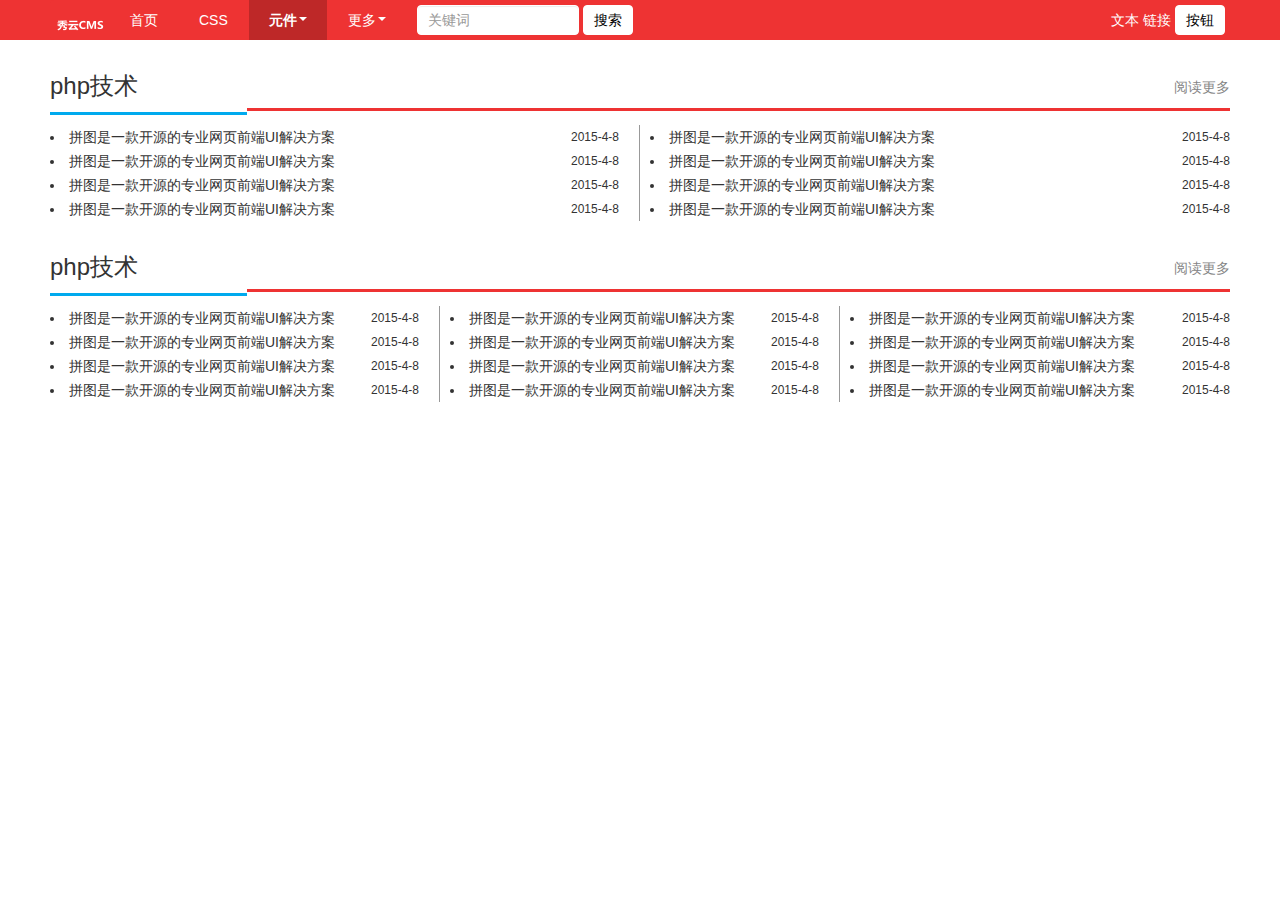
<file: list.html>
<!DOCTYPE html>
<html>
<head lang="en">
    <meta charset="UTF-8">
    <script src="js/jquery.js"></script>
    <script src="js/respond.js"></script>
    <script src="js/pintuer.js"></script>
    <link rel="stylesheet" href="css/pintuer.css">
    <title>拼图框架测试</title>
</head>
<body>
<div class="layout bg-red bg-inverse">
    <div class="container">
        <div class="navbar bg-red bg-inverse radius">
            <div class="navbar-head">
                <button class="button bg icon-navicon" data-target="#navbar-bg1"></button>
                <a href="#"><img src="images/logo.png" height="20" /></a>
            </div>
            <div class="navbar-body nav-navicon" id="navbar-bg1">
                <ul class="nav nav-inline nav-menu">
                    <li><a href="#">首页</a></li>
                    <li><a href="#">CSS</a></li>
                    <li class="active"><a href="#">元件<span class="arrow"></span></a>
                        <ul class="drop-menu">
                            <li><a href="#">概述</a></li>
                            <li><a href="#">网格系统<span class="arrow"></span></a>
                                <ul><li><a href="#">响应式布局</a></li><li><a href="#">非响应式布局</a></li></ul>
                            </li>
                            <li><a href="#">图标</a></li>
                        </ul>
                    </li>
                    <li class="nav-more"><a href="#">更多<span class="arrow"></span></a>
                        <ul class="drop-menu">
                            <li><a href="#">组件</a></li>
                            <li><a href="#">模块<span class="arrow"></span></a>
                                <ul><li><a href="#">头部</a></li><li><a href="#">导航</a></li><li><a href="#">底部</a></li></ul>
                            </li>
                        </ul>
                    </li>
                </ul>
                <div class="navbar-form navbar-left">
                    <form>
                        <input type="text" class="input input-auto border-white" name="keywords" size="15" placeholder="关键词" />
                        <input type="submit" name="search" value="搜索" class="button bg-white" />
                    </form>
                </div>
                <div class="navbar-text navbar-right hidden-s">文本 <a href="#">链接</a> <button type="button" class="button bg-white">按钮</button></div>
            </div>
        </div>
    </div>

</div>

<div class="container">
    <div class="line margin-large-top">
        <div class="x2 border-bottom border-middle border-blue padding-bottom">
            <h1>php技术</h1>
        </div>

        <div class="x10 border-bottom border-middle border-red padding-bottom">
            <h1 class="float-right"><small><a href="">阅读更多</a></small></h1>
        </div>

    </div>
    <div class="line-big margin-top">
        <div class="x6 border-gray border-right">
            <ul class="list-text padding-right">
                <li><span class="date">2015-4-8</span><a href="">拼图是一款开源的专业网页前端UI解决方案</a></li>
                <li><span class="date">2015-4-8</span><a href="">拼图是一款开源的专业网页前端UI解决方案</a></li>
                <li><span class="date">2015-4-8</span><a href="">拼图是一款开源的专业网页前端UI解决方案</a></li>
                <li><span class="date">2015-4-8</span><a href="">拼图是一款开源的专业网页前端UI解决方案</a></li>
            </ul>
        </div>

        <div class="x6">
            <ul class="list-text ">
                <li><span class="date">2015-4-8</span><a href="">拼图是一款开源的专业网页前端UI解决方案</a></li>
                <li><span class="date">2015-4-8</span><a href="">拼图是一款开源的专业网页前端UI解决方案</a></li>
                <li><span class="date">2015-4-8</span><a href="">拼图是一款开源的专业网页前端UI解决方案</a></li>
                <li><span class="date">2015-4-8</span><a href="">拼图是一款开源的专业网页前端UI解决方案</a></li>
            </ul>
        </div>
    </div>
</div>
<div class="container">
    <div class="line margin-large-top">
        <div class="x2 border-bottom border-middle border-blue padding-bottom">
            <h1>php技术</h1>
        </div>

        <div class="x10 border-bottom border-middle border-red padding-bottom">
            <h1 class="float-right"><small><a href="">阅读更多</a></small></h1>
        </div>

    </div>
    <div class="line-big margin-top">
        <div class="x4 border-gray border-right">
            <ul class="list-text padding-right">
                <li><span class="date">2015-4-8</span><a href="">拼图是一款开源的专业网页前端UI解决方案</a></li>
                <li><span class="date">2015-4-8</span><a href="">拼图是一款开源的专业网页前端UI解决方案</a></li>
                <li><span class="date">2015-4-8</span><a href="">拼图是一款开源的专业网页前端UI解决方案</a></li>
                <li><span class="date">2015-4-8</span><a href="">拼图是一款开源的专业网页前端UI解决方案</a></li>
            </ul>
        </div>

        <div class="x4 border-gray border-right">
            <ul class="list-text padding-right">
                <li><span class="date">2015-4-8</span><a href="">拼图是一款开源的专业网页前端UI解决方案</a></li>
                <li><span class="date">2015-4-8</span><a href="">拼图是一款开源的专业网页前端UI解决方案</a></li>
                <li><span class="date">2015-4-8</span><a href="">拼图是一款开源的专业网页前端UI解决方案</a></li>
                <li><span class="date">2015-4-8</span><a href="">拼图是一款开源的专业网页前端UI解决方案</a></li>
            </ul>
        </div>

        <div class="x4">
            <ul class="list-text">
                <li><span class="date">2015-4-8</span><a href="">拼图是一款开源的专业网页前端UI解决方案</a></li>
                <li><span class="date">2015-4-8</span><a href="">拼图是一款开源的专业网页前端UI解决方案</a></li>
                <li><span class="date">2015-4-8</span><a href="">拼图是一款开源的专业网页前端UI解决方案</a></li>
                <li><span class="date">2015-4-8</span><a href="">拼图是一款开源的专业网页前端UI解决方案</a></li>
            </ul>
        </div>
    </div>
</div>

</body>
</html>
</file>
<file: css/pintuer.css>
html{margin:0;padding:0;border:0;-webkit-text-size-adjust:100%;-ms-text-size-adjust:100%;-webkit-tap-highlight-color:rgba(0, 0, 0, 0);}
body, div, span, object, iframe, h1, h2, h3, h4, h5, h6, p, blockquote, pre, a, abbr, acronym, address, code, del, dfn, em, q, dl, dt, dd, ol, ul, li, fieldset, form, legend, caption, tbody, tfoot, thead, article, aside, dialog, figure, footer, header, hgroup, nav, section{margin:0;padding:0;border:0;font-size:14px;font:inherit;vertical-align:baseline;}
article, aside, details, figcaption, figure, dialog, footer, header, hgroup, menu, nav, section{display:block;}
body{font-size:14px;color:#333;background:#fff;font-family:"Microsoft YaHei","simsun","Helvetica Neue", Arial, Helvetica, sans-serif;}
img{border:0;vertical-align:bottom;}
::-webkit-input-placeholder{color:#999;}
:-moz-placeholder{color:#999;}
::-moz-placeholder{color:#999;}
:-ms-input-placeholder{color:#ccc;}
*{-webkit-box-sizing:border-box;-moz-box-sizing:border-box;box-sizing:border-box;}
*:before,*:after{-webkit-box-sizing:border-box;-moz-box-sizing:border-box;box-sizing:border-box;}
button::-moz-focus-inner,input::-moz-focus-inner{padding:0;border:0;}
textarea{overflow:auto;}
input:focus,textarea:focus,button:focus,select:focus{outline:none;}
input::-ms-clear{display:none;}
article,aside,details,figcaption,figure,footer,header,hgroup,main,nav,section,summary{display:block;}
audio,canvas,progress,video{display:inline-block;vertical-align:baseline;}
audio:not([controls]){display:none;height:0;}
[hidden],template{display:none;}
a{background:transparent;}
a:active,a:hover{outline:0;}
a:focus{outline:thin dotted;outline:5px auto -webkit-focus-ring-color;outline-offset:-2px;}
abbr[title]{border-bottom:1px dotted;}
b,strong{font-weight:bold;}
dfn{font-style:italic;}
mark{color:#000;background:#ff0;}
small{font-size:80%;}
sub,sup{position:relative;font-size:75%;line-height:0;vertical-align:baseline;}
sup{top:-.5em;}
sub{bottom:-.25em;}
svg:not(:root){overflow:hidden;}
figure{margin:1em 40px;}
hr{height:0;-moz-box-sizing:content-box;box-sizing:content-box;}
pre{overflow:auto;}
code,kbd,pre,samp{font-family:monospace, monospace;font-size:1em;}
button,input,optgroup,select,textarea{margin:0;font:inherit;}
button{overflow:visible;}
button,select{text-transform:none;}
button,html input[type="button"],input[type="reset"],input[type="submit"]{-webkit-appearance:button;cursor:pointer;}
button[disabled],html input[disabled]{cursor:default;}
button::-moz-focus-inner,input::-moz-focus-inner{padding:0;border:0;}
input{line-height:normal;}
input[type="checkbox"],input[type="radio"]{box-sizing:border-box;padding:0;}
input[type="number"]::-webkit-inner-spin-button,input[type="number"]::-webkit-outer-spin-button{height:auto;}
input[type="search"]{-webkit-box-sizing:content-box;-moz-box-sizing:content-box;box-sizing:content-box;-webkit-appearance:textfield;}
input[type="search"]::-webkit-search-cancel-button,input[type="search"]::-webkit-search-decoration{-webkit-appearance:none;}
fieldset{padding:.35em .625em .75em;margin:0 2px;border:1px solid #c0c0c0;}
legend{padding:0;border:0;}
optgroup{font-weight:bold;}
table{border-spacing:0;border-collapse:collapse;}
td,th{padding:0;}
.button{border:solid 1px #ddd;background:transparent;border-radius:4px;font-size:14px;padding:6px 15px;margin:0;display:inline-block;line-height:20px;transition:all 1s cubic-bezier(0.175, 0.885, 0.32, 1) 0s;}
.button[disabled]{pointer-events:none;cursor:not-allowed;webkit-box-shadow:none;box-shadow:none;filter:alpha(opacity=50);opacity:.5;}
.button:active{background-image:none;outline:0;transition:all 0.3s cubic-bezier(0.175, 0.885, 0.32, 1) 0s;}
.button:hover{transition:all 0.3s cubic-bezier(0.175, 0.885, 0.32, 1) 0s;}
.button-block{display:block;width:100%;}
.button-large{padding:15px 20px;font-size:24px;line-height:24px;}
.button-big{padding:10px 15px;font-size:18px;line-height:22px;}
.button-small{padding:5px 10px;font-size:12px;font-weight:normal;line-height:18px;}
.button-little{padding:3px 5px;font-size:12px;font-weight:normal;line-height:16px;}
.button.bg-main,.button.bg-sub,.button.bg-dot,.button.bg-black,.button.bg-gray,.button.bg-red,.button.bg-yellow,.button.bg-blue,.button.bg-green{color:#fff;}
.layout{width:100%;}
.container,.container-layout{margin:0 auto;padding:0 10px;}
@media (min-width:760px){.container{width:760px;}}
@media (min-width:1000px){.container{width:1000px;}}
@media (min-width:1200px){.container{width:1200px;}}
.line{margin:0;padding:0;}
.x1,.x2,.x3,.x4,.x5,.x6,.x7,.x8,.x9,.x10,.x11,.x12,.xl1,.xl2,.xl3,.xl4,.xl5,.xl6,.xl7,.xl8,.xl9,.xl10,.xl11,.xl12,.xs1,.xs2,.xs3,.xs4,.xs5,.xs6,.xs7,.xs8,.xs9,.xs10,.xs11,.xs12,.xm1,.xm2,.xm3,.xm4,.xm5,.xm6,.xm7,.xm8,.xm9,.xm10,.xm11,.xm12,.xb1,.xb2,.xb3,.xb4,.xb5,.xb6,.xb7,.xb8,.xb9,.xb10,.xb11,.xb12{position:relative;min-height:1px;}
.line-big{margin-left:-10px;margin-right:-10px;}
.line-big .x1,.line-big .x2,.line-big .x3,.line-big .x4,.line-big .x5,.line-big .x6,.line-big .x7,.line-big .x8,.line-big .x9,.line-big .x10,.line-big .x11,.line-big .x12,
.line-big .xl1,.line-big .xl2,.line-big .xl3,.line-big .xl4,.line-big .xl5,.line-big .xl6,.line-big .xl7,.line-big .xl8,.line-big .xl9,.line-big .xl10,.line-big .xl11,.line-big .xl12,
.line-big .xs1,.line-big .xs2,.line-big .xs3,.line-big .xs4,.line-big .xs5,.line-big .xs6,.line-big .xs7,.line-big .xs8,.line-big .xs9,.line-big .xs10,.line-big .xs11,.line-big .xs12,
.line-big .xm1,.line-big .xm2,.line-big .xm3,.line-big .xm4,.line-big .xm5,.line-big .xm6,.line-big .xm7,.line-big .xm8,.line-big .xm9,.line-big .xm10,.line-big .xm11,.line-big .xm12,
.line-big .xb1,.line-big .xb2,.line-big .xb3,.line-big .xb4,.line-big .xb5,.line-big .xb6,.line-big .xb7,.line-big .xb8,.line-big .xb9,.line-big .xb10,.line-big .xb11,.line-big .xb12{position:relative;min-height:1px;padding-right:10px;padding-left:10px;}
.line-middle{margin-left:-5px;margin-right:-5px;}
.line-middle .x1,.line-middle .x2,.line-middle .x3,.line-middle .x4,.line-middle .x5,.line-middle .x6,.line-middle .x7,.line-middle .x8,.line-middle .x9,.line-middle .x10,.line-middle .x11,.line-middle .x12,
.line-middle .xl1,.line-middle .xl2,.line-middle .xl3,.line-middle .xl4,.line-middle .xl5,.line-middle .xl6,.line-middle .xl7,.line-middle .xl8,.line-middle .xl9,.line-middle .xl10,.line-middle .xl11,.line-middle .xl12,
.line-middle .xs1,.line-middle .xs2,.line-middle .xs3,.line-middle .xs4,.line-middle .xs5,.line-middle .xs6,.line-middle .xs7,.line-middle .xs8,.line-middle .xs9,.line-middle .xs10,.line-middle .xs11,.line-middle .xs12,
.line-middle .xm1,.line-middle .xm2,.line-middle .xm3,.line-middle .xm4,.line-middle .xm5,.line-middle .xm6,.line-middle .xm7,.line-middle .xm8,.line-middle .xm9,.line-middle .xm10,.line-middle .xm11,.line-middle .xm12,
.line-middle .xb1,.line-middle .xb2,.line-middle .xb3,.line-middle .xb4,.line-middle .xb5,.line-middle .xb6,.line-middle .xb7,.line-middle .xb8,.line-middle .xb9,.line-middle .xb10,.line-middle .xb11,.line-middle .xb12{position:relative;min-height:1px;padding-right:5px;padding-left:5px;}
.line-small{margin-left:-2px;margin-right:-2px;}
.line-small .x1,.line-small .x2,.line-small .x3,.line-small .x4,.line-small .x5,.line-small .x6,.line-small .x7,.line-small .x8,.line-small .x9,.line-small .x10,.line-small .x11,.line-small .x12,
.line-small .xl1,.line-small .xl2,.line-small .xl3,.line-small .xl4,.line-small .xl5,.line-small .xl6,.line-small .xl7,.line-small .xl8,.line-small .xl9,.line-small .xl10,.line-small .xl11,.line-small .xl12,
.line-small .xs1,.line-small .xs2,.line-small .xs3,.line-small .xs4,.line-small .xs5,.line-small .xs6,.line-small .xs7,.line-small .xs8,.line-small .xs9,.line-small .xs10,.line-small .xs11,.line-small .xs12,
.line-small .xm1,.line-small .xm2,.line-small .xm3,.line-small .xm4,.line-small .xm5,.line-small .xm6,.line-small .xm7,.line-small .xm8,.line-small .xm9,.line-small .xm10,.line-small .xm11,.line-small .xm12,
.line-small .xb1,.line-small .xb2,.line-small .xb3,.line-small .xb4,.line-small .xb5,.line-small .xb6,.line-small .xb7,.line-small .xb8,.line-small .xb9,.line-small .xb10,.line-small .xb11,.line-small .xb12{position:relative;min-height:1px;padding-right:2px;padding-left:2px;}
.x1,.x2,.x3,.x4,.x5,.x6,.x7,.x8,.x9,.x10,.x11,.x12{float:left;}
.x1{width:8.33333333%;}.x2{width:16.66666667%;}.x3{width:25%;}.x4{width:33.33333333%;}.x5{width:41.66666667%;}.x6{width:50%;}.x7{width:58.33333333%;}.x8{width:66.66666667%;}.x9{width:75%;}.x10{width:83.33333333%;}.x11{width:91.66666667%;}.x12{width:100%;}
.x0-left{left:0;}.x1-left{left:8.33333333%;}.x2-left{left:16.66666667%;}.x3-left{left:25%;}.x4-left{left:33.33333333%;}.x5-left{left:41.66666667%;}.x6-left{left:50%;}.x7-left{left:58.33333333%;}.x8-left{left:66.66666667%;}.x9-left{left:75%;}.x10-left{left:83.33333333%;}.x11-left{left:91.66666667%;}.x12-left{left:100%;}
.x0-right{right:0;}.x1-right{right:8.33333333%;}.x2-right{right:16.66666667%;}.x3-right{right:25%;}.x4-right{right:33.33333333%;}.x5-right{right:41.66666667%;}.x6-right{right:50%;}.x7-right{right:58.33333333%;}.x8-right{right:66.66666667%;}.x9-right{right:75%;}.x10-right{right:83.33333333%;}.x11-right{right:91.66666667%;}.x12-right{right:100%;}
.x0-move{margin-left:0;}.x1-move{margin-left:8.33333333%;}.x2-move{margin-left:16.66666667%;}.x3-move{margin-left:25%;}.x4-move{margin-left:33.33333333%;}.x5-move{margin-left:41.66666667%;}.x6-move{margin-left:50%;}.x7-move{margin-left:58.33333333%;}.x8-move{margin-left:66.66666667%;}.x9-move{margin-left:75%;}.x10-move{margin-left:83.33333333%;}.x11-move{margin-left:91.66666667%;}.x12-move{margin-left:100%;}
@media (min-width:300px){
.xl1,.xl2,.xl3,.xl4,.xl5,.xl6,.xl7,.xl8,.xl9,.xl10,.xl11,.xl12{float:left;}
.xl1{width:8.33333333%;}.xl2{width:16.66666667%;}.xl3{width:25%;}.xl4{width:33.33333333%;}.xl5{width:41.66666667%;}.xl6{width:50%;}.xl7{width:58.33333333%;}.xl8{width:66.66666667%;}.xl9{width:75%;}.xl10{width:83.33333333%;}.xl11{width:91.66666667%;}.xl12{width:100%;}
.xl0-left{left:0;}.xl1-left{left:8.33333333%;}.xl2-left{left:16.66666667%;}.xl3-left{left:25%;}.xl4-left{left:33.33333333%;}.xl5-left{left:41.66666667%;}.xl6-left{left:50%;}.xl7-left{left:58.33333333%;}.xl8-left{left:66.66666667%;}.xl9-left{left:75%;}.xl10-left{left:83.33333333%;}.xl11-left{left:91.66666667%;}.xl12-left{left:100%;}
.xl0-right{right:0;}.xl1-right{right:8.33333333%;}.xl2-right{right:16.66666667%;}.xl3-right{right:25%;}.xl4-right{right:33.33333333%;}.xl5-right{right:41.66666667%;}.xl6-right{right:50%;}.xl7-right{right:58.33333333%;}.xl8-right{right:66.66666667%;}.xl9-right{right:75%;}.xl10-right{right:83.33333333%;}.xl11-right{right:91.66666667%;}.xl12-right{right:100%;}
.xl0-move{margin-left:0;}.xl1-move{margin-left:8.33333333%;}.xl2-move{margin-left:16.66666667%;}.xl3-move{margin-left:25%;}.xl4-move{margin-left:33.33333333%;}.xl5-move{margin-left:41.66666667%;}.xl6-move{margin-left:50%;}.xl7-move{margin-left:58.33333333%;}.xl8-move{margin-left:66.66666667%;}.xl9-move{margin-left:75%;}.xl10-move{margin-left:83.33333333%;}.xl11-move{margin-left:91.66666667%;}.xl12-move{margin-left:100%;}
}
@media (min-width:760px){
.xs1,.xs2,.xs3,.xs4,.xs5,.xs6,.xs7,.xs8,.xs9,.xs10,.xs11,.xs12{float:left;}
.xs1{width:8.33333333%;}.xs2{width:16.66666667%;}.xs3{width:25%;}.xs4{width:33.33333333%;}.xs5{width:41.66666667%;}.xs6{width:50%;}.xs7{width:58.33333333%;}.xs8{width:66.66666667%;}.xs9{width:75%;}.xs10{width:83.33333333%;}.xs11{width:91.66666667%;}.xs12{width:100%;}
.xs0-left{left:0;}.xs1-left{left:8.33333333%;}.xs2-left{left:16.66666667%;}.xs3-left{left:25%;}.xs4-left{left:33.33333333%;}.xs5-left{left:41.66666667%;}.xs6-left{left:50%;}.xs7-left{left:58.33333333%;}.xs8-left{left:66.66666667%;}.xs9-left{left:75%;}.xs10-left{left:83.33333333%;}.xs11-left{left:91.66666667%;}.xs12-left{left:100%;}
.xs0-right{right:0;}.xs1-right{right:8.33333333%;}.xs2-right{right:16.66666667%;}.xs3-right{right:25%;}.xs4-right{right:33.33333333%;}.xs5-right{right:41.66666667%;}.xs6-right{right:50%;}.xs7-right{right:58.33333333%;}.xs8-right{right:66.66666667%;}.xs9-right{right:75%;}.xs10-right{right:83.33333333%;}.xs11-right{right:91.66666667%;}.xs12-right{right:100%;}
.xs0-move{margin-left:0;}.xs1-move{margin-left:8.33333333%;}.xs2-move{margin-left:16.66666667%;}.xs3-move{margin-left:25%;}.xs4-move{margin-left:33.33333333%;}.xs5-move{margin-left:41.66666667%;}.xs6-move{margin-left:50%;}.xs7-move{margin-left:58.33333333%;}.xs8-move{margin-left:66.66666667%;}.xs9-move{margin-left:75%;}.xs10-move{margin-left:83.33333333%;}.xs11-move{margin-left:91.66666667%;}.xs12-move{margin-left:100%;}
}
@media (min-width:1000px){
.xm1,.xm2,.xm3,.xm4,.xm5,.xm6,.xm7,.xm8,.xm9,.xm10,.xm11,.xm12{float:left;}
.xm1{width:8.33333333%;}.xm2{width:16.66666667%;}.xm3{width:25%;}.xm4{width:33.33333333%;}.xm5{width:41.66666667%;}.xm6{width:50%;}.xm7{width:58.33333333%;}.xm8{width:66.66666667%;}.xm9{width:75%;}.xm10{width:83.33333333%;}.xm11{width:91.66666667%;}.xm12{width:100%;}
.xm0-left{left:0;}.xm1-left{left:8.33333333%;}.xm2-left{left:16.66666667%;}.xm3-left{left:25%;}.xm4-left{left:33.33333333%;}.xm5-left{left:41.66666667%;}.xm6-left{left:50%;}.xm7-left{left:58.33333333%;}.xm8-left{left:66.66666667%;}.xm9-left{left:75%;}.xm10-left{left:83.33333333%;}.xm11-left{left:91.66666667%;}.xm12-left{left:100%;}
.xm0-right{right:0;}.xm1-right{right:8.33333333%;}.xm2-right{right:16.66666667%;}.xm3-right{right:25%;}.xm4-right{right:33.33333333%;}.xm5-right{right:41.66666667%;}.xm6-right{right:50%;}.xm7-right{right:58.33333333%;}.xm8-right{right:66.66666667%;}.xm9-right{right:75%;}.xm10-right{right:83.33333333%;}.xm11-right{right:91.66666667%;}.xm12-right{right:100%;}
.xm0-move{margin-left:0;}.xm1-move{margin-left:8.33333333%;}.xm2-move{margin-left:16.66666667%;}.xm3-move{margin-left:25%;}.xm4-move{margin-left:33.33333333%;}.xm5-move{margin-left:41.66666667%;}.xm6-move{margin-left:50%;}.xm7-move{margin-left:58.33333333%;}.xm8-move{margin-left:66.66666667%;}.xm9-move{margin-left:75%;}.xm10-move{margin-left:83.33333333%;}.xm11-move{margin-left:91.66666667%;}.xm12-move{margin-left:100%;}
}
@media (min-width:1200px){
.xb1,.xb2,.xb3,.xb4,.xb5,.xb6,.xb7,.xb8,.xb9,.xb10,.xb11,.xb12{float:left;}
.xb1{width:8.33333333%;}.xb2{width:16.66666667%;}.xb3{width:25%;}.xb4{width:33.33333333%;}.xb5{width:41.66666667%;}.xb6{width:50%;}.xb7{width:58.33333333%;}.xb8{width:66.66666667%;}.xb9{width:75%;}.xb10{width:83.33333333%;}.xb11{width:91.66666667%;}.xb12{width:100%;}
.xb0-left{left:0;}.xb1-left{left:8.33333333%;}.xb2-left{left:16.66666667%;}.xb3-left{left:25%;}.xb4-left{left:33.33333333%;}.xb5-left{left:41.66666667%;}.xb6-left{left:50%;}.xb7-left{left:58.33333333%;}.xb8-left{left:66.66666667%;}.xb9-left{left:75%;}.xb10-left{left:83.33333333%;}.xb11-left{left:91.66666667%;}.xb12-left{left:100%;}
.xb0-right{right:0;}.xb1-right{right:8.33333333%;}.xb2-right{right:16.66666667%;}.xb3-right{right:25%;}.xb4-right{right:33.33333333%;}.xb5-right{right:41.66666667%;}.xb6-right{right:50%;}.xb7-right{right:58.33333333%;}.xb8-right{right:66.66666667%;}.xb9-right{right:75%;}.xb10-right{right:83.33333333%;}.xb11-right{right:91.66666667%;}.xb12-right{right:100%;}
.xb0-move{margin-left:0;}.xb1-move{margin-left:8.33333333%;}.xb2-move{margin-left:16.66666667%;}.xb3-move{margin-left:25%;}.xb4-move{margin-left:33.33333333%;}.xb5-move{margin-left:41.66666667%;}.xb6-move{margin-left:50%;}.xb7-move{margin-left:58.33333333%;}.xb8-move{margin-left:66.66666667%;}.xb9-move{margin-left:75%;}.xb10-move{margin-left:83.33333333%;}.xb11-move{margin-left:91.66666667%;}.xb12-move{margin-left:100%;}
}
@media (max-width:760px){
.show-l{display:block !important;}
.hidden-l{display:none !important;}
}
@media (min-width:761px) and (max-width:1000px){
.show-s{display:block !important;}
.hidden-s{display:none !important;}
}
@media (min-width:1001px) and (max-width:1200px){
.show-m{display:block !important;}
.hidden-m{display:none !important;}
}
@media (min-width:1201px){
.show-b{display:block !important;}
.hidden-b{display:none !important;}
}
@font-face{
font-family:'FontAwesome';
src:url('http://libs.baidu.com/fontawesome/4.1.0/fonts/fontawesome-webfont.eot?v=4.1.0');
src:url('http://libs.baidu.com/fontawesome/4.1.0/fonts/fontawesome-webfont.eot?#iefix&v=4.1.0') format('embedded-opentype'), url('http://libs.baidu.com/fontawesome/4.1.0/fonts/fontawesome-webfont.woff?v=4.1.0') format('woff'), url('http://libs.baidu.com/fontawesome/4.1.0/fonts/fontawesome-webfont.ttf?v=4.1.0') format('truetype'), url('http://libs.baidu.com/fontawesome/4.1.0/fonts/fontawesome-webfont.svg?v=4.1.0#fontawesomeregular') format('svg');
font-weight:normal;font-style:normal;}
[class*='icon-']:before{display:inline-block;font-family:"FontAwesome";font-weight:normal;font-style:normal;vertical-align:baseline;line-height:1;-webkit-font-smoothing:antialiased;-moz-osx-font-smoothing:grayscale;}
.icon-glass:before{content:"\f000";}.icon-music:before{content:"\f001";}.icon-search:before{content:"\f002";}.icon-envelope-o:before{content:"\f003";}.icon-heart:before{content:"\f004";}.icon-star:before{content:"\f005";}.icon-star-o:before{content:"\f006";}.icon-user:before{content:"\f007";}.icon-film:before{content:"\f008";}.icon-th-large:before{content:"\f009";}.icon-th:before{content:"\f00a";}.icon-th-list:before{content:"\f00b";}.icon-check:before{content:"\f00c";}.icon-times:before{content:"\f00d";}.icon-search-plus:before{content:"\f00e";}
.icon-search-minus:before{content:"\f010";}.icon-power-off:before{content:"\f011";}.icon-signal:before{content:"\f012";}.icon-gear:before,.icon-cog:before{content:"\f013";}.icon-trash-o:before{content:"\f014";}.icon-home:before{content:"\f015";}.icon-file-o:before{content:"\f016";}.icon-clock-o:before{content:"\f017";}.icon-road:before{content:"\f018";}.icon-download:before{content:"\f019";}.icon-arrow-circle-o-down:before{content:"\f01a";}.icon-arrow-circle-o-up:before{content:"\f01b";}.icon-inbox:before{content:"\f01c";}.icon-play-circle-o:before{content:"\f01d";}.icon-rotate-right:before,.icon-repeat:before{content:"\f01e";}
.icon-refresh:before{content:"\f021";}.icon-list-alt:before{content:"\f022";}.icon-lock:before{content:"\f023";}.icon-flag:before{content:"\f024";}.icon-headphones:before{content:"\f025";}.icon-volume-off:before{content:"\f026";}.icon-volume-down:before{content:"\f027";}.icon-volume-up:before{content:"\f028";}.icon-qrcode:before{content:"\f029";}.icon-barcode:before{content:"\f02a";}.icon-tag:before{content:"\f02b";}.icon-tags:before{content:"\f02c";}.icon-book:before{content:"\f02d";}.icon-bookmark:before{content:"\f02e";}.icon-print:before{content:"\f02f";}
.icon-camera:before{content:"\f030";}.icon-font:before{content:"\f031";}.icon-bold:before{content:"\f032";}.icon-italic:before{content:"\f033";}.icon-text-height:before{content:"\f034";}.icon-text-width:before{content:"\f035";}.icon-align-left:before{content:"\f036";}.icon-align-center:before{content:"\f037";}.icon-align-right:before{content:"\f038";}.icon-align-justify:before{content:"\f039";}.icon-list:before{content:"\f03a";}.icon-dedent:before,.icon-outdent:before{content:"\f03b";}.icon-indent:before{content:"\f03c";}.icon-video-camera:before{content:"\f03d";}.icon-photo:before,.icon-image:before,.icon-picture-o:before{content:"\f03e";}
.icon-pencil:before{content:"\f040";}.icon-map-marker:before{content:"\f041";}.icon-adjust:before{content:"\f042";}.icon-tint:before{content:"\f043";}.icon-edit:before,.icon-pencil-square-o:before{content:"\f044";}.icon-share-square-o:before{content:"\f045";}.icon-check-square-o:before{content:"\f046";}.icon-arrows:before{content:"\f047";}.icon-step-backward:before{content:"\f048";}.icon-fast-backward:before{content:"\f049";}.icon-backward:before{content:"\f04a";}.icon-play:before{content:"\f04b";}.icon-pause:before{content:"\f04c";}.icon-stop:before{content:"\f04d";}.icon-forward:before{content:"\f04e";}
.icon-fast-forward:before{content:"\f050";}.icon-step-forward:before{content:"\f051";}.icon-eject:before{content:"\f052";}.icon-chevron-left:before{content:"\f053";}.icon-chevron-right:before{content:"\f054";}.icon-plus-circle:before{content:"\f055";}.icon-minus-circle:before{content:"\f056";}.icon-times-circle:before{content:"\f057";}.icon-check-circle:before{content:"\f058";}.icon-question-circle:before{content:"\f059";}.icon-info-circle:before{content:"\f05a";}.icon-crosshairs:before{content:"\f05b";}.icon-times-circle-o:before{content:"\f05c";}.icon-check-circle-o:before{content:"\f05d";}.icon-ban:before{content:"\f05e";}
.icon-arrow-left:before{content:"\f060";}.icon-arrow-right:before{content:"\f061";}.icon-arrow-up:before{content:"\f062";}.icon-arrow-down:before{content:"\f063";}.icon-mail-forward:before,.icon-share:before{content:"\f064";}.icon-expand:before{content:"\f065";}.icon-compress:before{content:"\f066";}.icon-plus:before{content:"\f067";}.icon-minus:before{content:"\f068";}.icon-asterisk:before{content:"\f069";}.icon-exclamation-circle:before{content:"\f06a";}.icon-gift:before{content:"\f06b";}.icon-leaf:before{content:"\f06c";}.icon-fire:before{content:"\f06d";}.icon-eye:before{content:"\f06e";}
.icon-eye-slash:before{content:"\f070";}.icon-warning:before,.icon-exclamation-triangle:before{content:"\f071";}.icon-plane:before{content:"\f072";}.icon-calendar:before{content:"\f073";}.icon-random:before{content:"\f074";}.icon-comment:before{content:"\f075";}.icon-magnet:before{content:"\f076";}.icon-chevron-up:before{content:"\f077";}.icon-chevron-down:before{content:"\f078";}.icon-retweet:before{content:"\f079";}.icon-shopping-cart:before{content:"\f07a";}.icon-folder:before{content:"\f07b";}.icon-folder-open:before{content:"\f07c";}.icon-arrows-v:before{content:"\f07d";}.icon-arrows-h:before{content:"\f07e";}
.icon-bar-chart-o:before{content:"\f080";}.icon-twitter-square:before{content:"\f081";}.icon-facebook-square:before{content:"\f082";}.icon-camera-retro:before{content:"\f083";}.icon-key:before{content:"\f084";}.icon-gears:before,.icon-cogs:before{content:"\f085";}.icon-comments:before{content:"\f086";}.icon-thumbs-o-up:before{content:"\f087";}.icon-thumbs-o-down:before{content:"\f088";}.icon-star-half:before{content:"\f089";}.icon-heart-o:before{content:"\f08a";}.icon-sign-out:before{content:"\f08b";}.icon-linkedin-square:before{content:"\f08c";}.icon-thumb-tack:before{content:"\f08d";}.icon-external-link:before{content:"\f08e";}
.icon-sign-in:before{content:"\f090";}.icon-trophy:before{content:"\f091";}.icon-github-square:before{content:"\f092";}.icon-upload:before{content:"\f093";}.icon-lemon-o:before{content:"\f094";}.icon-phone:before{content:"\f095";}.icon-square-o:before{content:"\f096";}.icon-bookmark-o:before{content:"\f097";}.icon-phone-square:before{content:"\f098";}.icon-twitter:before{content:"\f099";}.icon-facebook:before{content:"\f09a";}.icon-github:before{content:"\f09b";}.icon-unlock:before{content:"\f09c";}.icon-credit-card:before{content:"\f09d";}.icon-rss:before{content:"\f09e";}
.icon-hdd-o:before{content:"\f0a0";}.icon-bullhorn:before{content:"\f0a1";}.icon-bell:before{content:"\f0f3";}.icon-certificate:before{content:"\f0a3";}.icon-hand-o-right:before{content:"\f0a4";}.icon-hand-o-left:before{content:"\f0a5";}.icon-hand-o-up:before{content:"\f0a6";}.icon-hand-o-down:before{content:"\f0a7";}.icon-arrow-circle-left:before{content:"\f0a8";}.icon-arrow-circle-right:before{content:"\f0a9";}.icon-arrow-circle-up:before{content:"\f0aa";}.icon-arrow-circle-down:before{content:"\f0ab";}.icon-globe:before{content:"\f0ac";}.icon-wrench:before{content:"\f0ad";}.icon-tasks:before{content:"\f0ae";}
.icon-filter:before{content:"\f0b0";}.icon-briefcase:before{content:"\f0b1";}.icon-arrows-alt:before{content:"\f0b2";}.icon-group:before,.icon-users:before{content:"\f0c0";}.icon-chain:before,.icon-link:before{content:"\f0c1";}.icon-cloud:before{content:"\f0c2";}.icon-flask:before{content:"\f0c3";}.icon-cut:before,.icon-scissors:before{content:"\f0c4";}.icon-copy:before,.icon-files-o:before{content:"\f0c5";}.icon-paperclip:before{content:"\f0c6";}.icon-save:before,.icon-floppy-o:before{content:"\f0c7";}.icon-square:before{content:"\f0c8";}.icon-navicon:before,.icon-reorder:before,.icon-bars:before{content:"\f0c9";}.icon-list-ul:before{content:"\f0ca";}.icon-list-ol:before{content:"\f0cb";}.icon-strikethrough:before{content:"\f0cc";}.icon-underline:before{content:"\f0cd";}.icon-table:before{content:"\f0ce";}
.icon-magic:before{content:"\f0d0";}.icon-truck:before{content:"\f0d1";}.icon-pinterest:before{content:"\f0d2";}.icon-pinterest-square:before{content:"\f0d3";}.icon-google-plus-square:before{content:"\f0d4";}.icon-google-plus:before{content:"\f0d5";}.icon-money:before{content:"\f0d6";}.icon-caret-down:before{content:"\f0d7";}.icon-caret-up:before{content:"\f0d8";}.icon-caret-left:before{content:"\f0d9";}.icon-caret-right:before{content:"\f0da";}.icon-columns:before{content:"\f0db";}.icon-unsorted:before,.icon-sort:before{content:"\f0dc";}.icon-sort-down:before,.icon-sort-desc:before{content:"\f0dd";}.icon-sort-up:before,.icon-sort-asc:before{content:"\f0de";}
.icon-envelope:before{content:"\f0e0";}.icon-linkedin:before{content:"\f0e1";}.icon-rotate-left:before,.icon-undo:before{content:"\f0e2";}.icon-legal:before,.icon-gavel:before{content:"\f0e3";}.icon-dashboard:before,.icon-tachometer:before{content:"\f0e4";}.icon-comment-o:before{content:"\f0e5";}.icon-comments-o:before{content:"\f0e6";}.icon-flash:before,.icon-bolt:before{content:"\f0e7";}.icon-sitemap:before{content:"\f0e8";}.icon-umbrella:before{content:"\f0e9";}.icon-paste:before,.icon-clipboard:before{content:"\f0ea";}.icon-lightbulb-o:before{content:"\f0eb";}.icon-exchange:before{content:"\f0ec";}.icon-cloud-download:before{content:"\f0ed";}.icon-cloud-upload:before{content:"\f0ee";}
.icon-user-md:before{content:"\f0f0";}.icon-stethoscope:before{content:"\f0f1";}.icon-suitcase:before{content:"\f0f2";}.icon-bell-o:before{content:"\f0a2";}.icon-coffee:before{content:"\f0f4";}.icon-cutlery:before{content:"\f0f5";}.icon-file-text-o:before{content:"\f0f6";}.icon-building-o:before{content:"\f0f7";}.icon-hospital-o:before{content:"\f0f8";}.icon-ambulance:before{content:"\f0f9";}.icon-medkit:before{content:"\f0fa";}.icon-fighter-jet:before{content:"\f0fb";}.icon-beer:before{content:"\f0fc";}.icon-h-square:before{content:"\f0fd";}.icon-plus-square:before{content:"\f0fe";}
.icon-angle-double-left:before{content:"\f100";}.icon-angle-double-right:before{content:"\f101";}.icon-angle-double-up:before{content:"\f102";}.icon-angle-double-down:before{content:"\f103";}.icon-angle-left:before{content:"\f104";}.icon-angle-right:before{content:"\f105";}.icon-angle-up:before{content:"\f106";}.icon-angle-down:before{content:"\f107";}.icon-desktop:before{content:"\f108";}.icon-laptop:before{content:"\f109";}.icon-tablet:before{content:"\f10a";}.icon-mobile-phone:before,.icon-mobile:before{content:"\f10b";}.icon-circle-o:before{content:"\f10c";}.icon-quote-left:before{content:"\f10d";}.icon-quote-right:before{content:"\f10e";}
.icon-spinner:before{content:"\f110";}.icon-circle:before{content:"\f111";}.icon-mail-reply:before,.icon-reply:before{content:"\f112";}.icon-github-alt:before{content:"\f113";}.icon-folder-o:before{content:"\f114";}.icon-folder-open-o:before{content:"\f115";}.icon-smile-o:before{content:"\f118";}.icon-frown-o:before{content:"\f119";}.icon-meh-o:before{content:"\f11a";}.icon-gamepad:before{content:"\f11b";}.icon-keyboard-o:before{content:"\f11c";}.icon-flag-o:before{content:"\f11d";}.icon-flag-checkered:before{content:"\f11e";}
.icon-terminal:before{content:"\f120";}.icon-code:before{content:"\f121";}.icon-mail-reply-all:before,.icon-reply-all:before{content:"\f122";}.icon-star-half-empty:before,.icon-star-half-full:before,.icon-star-half-o:before{content:"\f123";}.icon-location-arrow:before{content:"\f124";}.icon-crop:before{content:"\f125";}.icon-code-fork:before{content:"\f126";}.icon-unlink:before,.icon-chain-broken:before{content:"\f127";}.icon-question:before{content:"\f128";}.icon-info:before{content:"\f129";}.icon-exclamation:before{content:"\f12a";}.icon-superscript:before{content:"\f12b";}.icon-subscript:before{content:"\f12c";}.icon-eraser:before{content:"\f12d";}.icon-puzzle-piece:before{content:"\f12e";}
.icon-microphone:before{content:"\f130";}.icon-microphone-slash:before{content:"\f131";}.icon-shield:before{content:"\f132";}.icon-calendar-o:before{content:"\f133";}.icon-fire-extinguisher:before{content:"\f134";}.icon-rocket:before{content:"\f135";}.icon-maxcdn:before{content:"\f136";}.icon-chevron-circle-left:before{content:"\f137";}.icon-chevron-circle-right:before{content:"\f138";}.icon-chevron-circle-up:before{content:"\f139";}.icon-chevron-circle-down:before{content:"\f13a";}.icon-html5:before{content:"\f13b";}.icon-css3:before{content:"\f13c";}.icon-anchor:before{content:"\f13d";}.icon-unlock-alt:before{content:"\f13e";}
.icon-bullseye:before{content:"\f140";}.icon-ellipsis-h:before{content:"\f141";}.icon-ellipsis-v:before{content:"\f142";}.icon-rss-square:before{content:"\f143";}.icon-play-circle:before{content:"\f144";}.icon-ticket:before{content:"\f145";}.icon-minus-square:before{content:"\f146";}.icon-minus-square-o:before{content:"\f147";}.icon-level-up:before{content:"\f148";}.icon-level-down:before{content:"\f149";}.icon-check-square:before{content:"\f14a";}.icon-pencil-square:before{content:"\f14b";}.icon-external-link-square:before{content:"\f14c";}.icon-share-square:before{content:"\f14d";}.icon-compass:before{content:"\f14e";}
.icon-toggle-down:before,.icon-caret-square-o-down:before{content:"\f150";}.icon-toggle-up:before,.icon-caret-square-o-up:before{content:"\f151";}.icon-toggle-right:before,.icon-caret-square-o-right:before{content:"\f152";}.icon-euro:before,.icon-eur:before{content:"\f153";}.icon-gbp:before{content:"\f154";}.icon-dollar:before,.icon-usd:before{content:"\f155";}.icon-rupee:before,.icon-inr:before{content:"\f156";}.icon-cny:before,.icon-rmb:before,.icon-yen:before,.icon-jpy:before{content:"\f157";}.icon-ruble:before,.icon-rouble:before,.icon-rub:before{content:"\f158";}.icon-won:before,.icon-krw:before{content:"\f159";}.icon-bitcoin:before,.icon-btc:before{content:"\f15a";}.icon-file:before{content:"\f15b";}.icon-file-text:before{content:"\f15c";}.icon-sort-alpha-asc:before{content:"\f15d";}.icon-sort-alpha-desc:before{content:"\f15e";}
.icon-sort-amount-asc:before{content:"\f160";}.icon-sort-amount-desc:before{content:"\f161";}.icon-sort-numeric-asc:before{content:"\f162";}.icon-sort-numeric-desc:before{content:"\f163";}.icon-thumbs-up:before{content:"\f164";}.icon-thumbs-down:before{content:"\f165";}.icon-youtube-square:before{content:"\f166";}.icon-youtube:before{content:"\f167";}.icon-xing:before{content:"\f168";}.icon-xing-square:before{content:"\f169";}.icon-youtube-play:before{content:"\f16a";}.icon-dropbox:before{content:"\f16b";}.icon-stack-overflow:before{content:"\f16c";}.icon-instagram:before{content:"\f16d";}.icon-flickr:before{content:"\f16e";}
.icon-adn:before{content:"\f170";}.icon-bitbucket:before{content:"\f171";}.icon-bitbucket-square:before{content:"\f172";}.icon-tumblr:before{content:"\f173";}.icon-tumblr-square:before{content:"\f174";}.icon-long-arrow-down:before{content:"\f175";}.icon-long-arrow-up:before{content:"\f176";}.icon-long-arrow-left:before{content:"\f177";}.icon-long-arrow-right:before{content:"\f178";}.icon-apple:before{content:"\f179";}.icon-windows:before{content:"\f17a";}.icon-android:before{content:"\f17b";}.icon-linux:before{content:"\f17c";}.icon-dribbble:before{content:"\f17d";}.icon-skype:before{content:"\f17e";}
.icon-foursquare:before{content:"\f180";}.icon-trello:before{content:"\f181";}.icon-female:before{content:"\f182";}.icon-male:before{content:"\f183";}.icon-gittip:before{content:"\f184";}.icon-sun-o:before{content:"\f185";}.icon-moon-o:before{content:"\f186";}.icon-archive:before{content:"\f187";}.icon-bug:before{content:"\f188";}.icon-vk:before{content:"\f189";}.icon-weibo:before{content:"\f18a";}.icon-renren:before{content:"\f18b";}.icon-pagelines:before{content:"\f18c";}.icon-stack-exchange:before{content:"\f18d";}.icon-arrow-circle-o-right:before{content:"\f18e";}
.icon-arrow-circle-o-left:before{content:"\f190";}.icon-toggle-left:before,.icon-caret-square-o-left:before{content:"\f191";}.icon-dot-circle-o:before{content:"\f192";}.icon-wheelchair:before{content:"\f193";}.icon-vimeo-square:before{content:"\f194";}.icon-turkish-lira:before,.icon-try:before{content:"\f195";}.icon-plus-square-o:before{content:"\f196";}.icon-space-shuttle:before{content:"\f197";}.icon-slack:before{content:"\f198";}.icon-envelope-square:before{content:"\f199";}.icon-wordpress:before{content:"\f19a";}.icon-openid:before{content:"\f19b";}.icon-institution:before,.icon-bank:before,.icon-university:before{content:"\f19c";}.icon-mortar-board:before,.icon-graduation-cap:before{content:"\f19d";}.icon-yahoo:before{content:"\f19e";}
.icon-google:before{content:"\f1a0";}.icon-reddit:before{content:"\f1a1";}.icon-reddit-square:before{content:"\f1a2";}.icon-stumbleupon-circle:before{content:"\f1a3";}.icon-stumbleupon:before{content:"\f1a4";}.icon-delicious:before{content:"\f1a5";}.icon-digg:before{content:"\f1a6";}.icon-pied-piper-square:before,.icon-pied-piper:before{content:"\f1a7";}.icon-pied-piper-alt:before{content:"\f1a8";}.icon-drupal:before{content:"\f1a9";}.icon-joomla:before{content:"\f1aa";}.icon-language:before{content:"\f1ab";}.icon-fax:before{content:"\f1ac";}.icon-building:before{content:"\f1ad";}.icon-child:before{content:"\f1ae";}
.icon-paw:before{content:"\f1b0";}.icon-spoon:before{content:"\f1b1";}.icon-cube:before{content:"\f1b2";}.icon-cubes:before{content:"\f1b3";}.icon-behance:before{content:"\f1b4";}.icon-behance-square:before{content:"\f1b5";}.icon-steam:before{content:"\f1b6";}.icon-steam-square:before{content:"\f1b7";}.icon-recycle:before{content:"\f1b8";}.icon-automobile:before,.icon-car:before{content:"\f1b9";}.icon-cab:before,.icon-taxi:before{content:"\f1ba";}.icon-tree:before{content:"\f1bb";}.icon-spotify:before{content:"\f1bc";}.icon-deviantart:before{content:"\f1bd";}.icon-soundcloud:before{content:"\f1be";}
.icon-database:before{content:"\f1c0";}.icon-file-pdf-o:before{content:"\f1c1";}.icon-file-word-o:before{content:"\f1c2";}.icon-file-excel-o:before{content:"\f1c3";}.icon-file-powerpoint-o:before{content:"\f1c4";}.icon-file-photo-o:before,.icon-file-picture-o:before,.icon-file-image-o:before{content:"\f1c5";}.icon-file-zip-o:before,.icon-file-archive-o:before{content:"\f1c6";}.icon-file-sound-o:before,.icon-file-audio-o:before{content:"\f1c7";}.icon-file-movie-o:before,.icon-file-video-o:before{content:"\f1c8";}.icon-file-code-o:before{content:"\f1c9";}.icon-vine:before{content:"\f1ca";}.icon-codepen:before{content:"\f1cb";}.icon-jsfiddle:before{content:"\f1cc";}.icon-life-bouy:before,.icon-life-saver:before,.icon-support:before,.icon-life-ring:before{content:"\f1cd";}.icon-circle-o-notch:before{content:"\f1ce";}
.icon-ra:before,.icon-rebel:before{content:"\f1d0";}.icon-ge:before,.icon-empire:before{content:"\f1d1";}.icon-git-square:before{content:"\f1d2";}.icon-git:before{content:"\f1d3";}.icon-hacker-news:before{content:"\f1d4";}.icon-tencent-weibo:before{content:"\f1d5";}.icon-qq:before{content:"\f1d6";}.icon-wechat:before,.icon-weixin:before{content:"\f1d7";}.icon-send:before,.icon-paper-plane:before{content:"\f1d8";}.icon-send-o:before,.icon-paper-plane-o:before{content:"\f1d9";}.icon-history:before{content:"\f1da";}.icon-circle-thin:before{content:"\f1db";}.icon-header:before{content:"\f1dc";}.icon-paragraph:before{content:"\f1dd";}.icon-sliders:before{content:"\f1de";}.icon-share-alt:before{content:"\f1e0";}.icon-share-alt-square:before{content:"\f1e1";}.icon-bomb:before{content:"\f1e2";}
.close{display:inline-block;font-size:24px;cursor:pointer;line-height:24px;}
.close:before{content:"\00d7";}
.leftward{display:inline-block;width:0;height:0;margin-left:2px;vertical-align:middle;border-right:4px solid;border-top:4px solid transparent;border-bottom:4px solid transparent;}
.rightward{display:inline-block;width:0;height:0;margin-left:2px;vertical-align:middle;border-left:4px solid;border-top:4px solid transparent;border-bottom:4px solid transparent;}
.upward{display:inline-block;width:0;height:0;margin-left:2px;vertical-align:middle;border-bottom:4px solid;border-right:4px solid transparent;border-left:4px solid transparent;}
.downward,.arrow{display:inline-block;width:0;height:0;margin-left:2px;vertical-align:middle;border-top:4px solid;border-right:4px solid transparent;border-left:4px solid transparent;}
.tag{font-size:75%;border-radius:0.25em;background:#999;padding:0.1em 0.5em 0.2em;color:#fff;}
.tag.bg-back,.tag.bg-mix,.tag.bg-white,.tag.bg-red-light,.tag.bg-yellow-light,.tag.bg-blue-light,.tag.bg-green-light{color:inherit;}
.badge{display:inline-block;min-width:10px;padding:3px 7px;font-size:12px;line-height:1;color:#fff;text-align:center;white-space:nowrap;vertical-align:baseline;background-color:#999;border-radius:2em;}
.badge:empty{display:none}
.badge.bg-back,.badge.bg-mix{color:inherit;}
.badge.bg-white,.badge.bg-red-light,.badge.bg-yellow-light,.badge.bg-blue-light,.badge.bg-green-light{color:#333;}
.badge-corner{position:relative;}
.badge-corner .badge{position:absolute;right:-10px;top:-9px;font-weight:normal;cursor:pointer;}
.progress{height:14px;overflow:hidden;background-color:#f5f5f5;border-radius:7px;-webkit-box-shadow:inset 0 1px 2px rgba(0, 0, 0, .1);box-shadow:inset 0 1px 2px rgba(0, 0, 0, .1);}
.progress-bar{color:#fff;float:left;background-color:#0a0;display:inline-block;font-size:12px;line-height:14px;text-align:center;}
.progress-bar:after{content:"\3000";}
.progress .progress-bar:last-child{border-radius:0 7px 7px 0;}
.progress-big{height:26px;border-radius:13px;}
.progress-big .progress-bar{font-size:14px;line-height:26px;}
.progress-big .progress-bar:last-child{border-radius:0 13px 13px 0;}
.progress-small{height:6px;border-radius:3px;}
.progress-small .progress-bar{font-size:6px;line-height:6px;}
.progress-small .progress-bar:last-child{border-radius:0 3px 3px 0;}
.progress-bar.bg-back,.progress-bar.bg-mix,.progress-bar.bg-white{color:inherit;}
@-webkit-keyframes progress-bar-active{from{background-position:30px 0;}to{background-position:0 0;}}
@keyframes progress-bar-active{from{background-position:30px 0;}to{background-position:0 0;}}
.progress-striped .progress-bar{background-image:-webkit-linear-gradient(45deg, rgba(255, 255, 255, .25) 25%, transparent 25%, transparent 50%, rgba(255, 255, 255, .25) 50%, rgba(255, 255, 255, .25) 75%, transparent 75%, transparent);background-image:linear-gradient(45deg, rgba(255, 255, 255, .25) 25%, transparent 25%, transparent 50%, rgba(255, 255, 255, .25) 50%, rgba(255, 255, 255, .25) 75%, transparent 75%, transparent);background-size:30px 30px;}
.progress.active .progress-bar{-webkit-animation:progress-bar-active 2s linear infinite normal;animation:progress-bar-active 2s linear infinite normal;}
.range{position:raelative;height:10px;background-color:#f5f5f5;border-radius:5px;-webkit-box-shadow:inset 0 1px 2px rgba(0, 0, 0, .1);box-shadow:inset 0 1px 2px rgba(0, 0, 0, .1);}
.range-scroll{position:aabsolute;width:16px;height:16px;margin-top:-3px;border-radius:8px;cursor:pointer;-webkit-box-shadow:1px 1px 1px rgba(0, 0, 0, .175);box-shadow:1px 1px 1px rgba(0, 0, 0, .175);}
.range-bar{position:absaolute;height:10px;float:left;display:inline-block;border-radius:5px;}
.range-bar span{position:relative;}
.range-scroll-left{float:left;margin-left:-8px;}
.range-scroll-right{float:right;margin-right:-8px;}
.range-group{display:table;}
.range-group .range-area,.range-group input{display:table-cell;}
.range-group .range-area{width:100%;}
.range-group input{width:1%;}
.drop{position:relative;}
.drop-menu{position:absolute;display:none;top:100%;left:0;z-index:1;float:left;min-width:160px;padding:5px 0;margin:1px 0 0;list-style:none;background-color:#fff;background-clip:padding-box;border:1px solid #ccc;border:1px solid rgba(0, 0, 0, .15);border-radius:4px;-webkit-box-shadow:0 6px 12px rgba(0, 0, 0, .175);box-shadow:0 6px 12px rgba(0, 0, 0, .175);}
.drop-menu.pull-right{right:0;left:auto;}
.drop-menu a{color:#333;padding:5px 20px;display:block;clear:both;white-space:nowrap;transition:all 1s cubic-bezier(0.175, 0.885, 0.32, 1) 0s;}
.drop-menu a:hover,.drop-menu a:focus{background:#f5f5f5;transition:all 1s cubic-bezier(0.175, 0.885, 0.32, 1) 0s;}
.drop-menu .disabled a{color:#999;pointer-events:none;}
.drop-menu .disabled a:hover,.drop-menu .disabled a:focus{cursor:not-allowed;}
.drop-menu .divider{background-color:#ddd;height:1px;overflow:hidden;margin:8px 0;}
.drop-menu .drop-meun-head{display:block;padding:5px 20px;font-size:12px;color:#999;}
.open .drop-menu{display:block;}
.button-group, .button-group-y{display:inline-block;position:relative;vertical-align:middle;}
.button-group .button, .button-group .button-group{float:left;position:relative;font-weight:normal;}
.button-group :not(:first-child):not(:last-child):not(.dropdown-toggle).button,.button-group .button-group .button{border-radius:0;}
.button-group .button, .button-group .button-group .button{margin-left:-1px;}
.button-group :first-child:not(:last-child).button:not(.dropdown-toggle){border-top-right-radius:0px;border-bottom-right-radius:0px;}
.button-group :last-child:not(:first-child).button:not(.dropdown-toggle){border-bottom-left-radius:0px;border-top-left-radius:0px;}
.button-group .button-group:first-child .button:last-child,
.button-group .button-group:first-child .dropdown-toggle{border-top-left-radius:5px;border-bottom-left-radius:5px;}
.button-group .button-group:last-child .button:first-child{border-top-right-radius:5px;border-bottom-right-radius:5px;}
.button-group :not(:first-child).dropdown-toggle{border-bottom-left-radius:0px;border-top-left-radius:0px;padding:6px;}
.button-toolbar{display:inline-block;}
.button-toolbar .button-group{display:inline-block;}
.button-group-y .button, .button-group-y .button-group{float:none;clear:both;display:block;width:100%;font-weight:normal;}
.button-group-y :not(:first-child):not(:last-child):not(.dropdown-toggle).button,
.button-group-y .button-group .button{border-radius:0;}
.button-group-y .button, .button-group-y .button-group-y .button, .button-group-y .button-group .button{margin-left:0;margin-top:-1px;}
.button-group-y :first-child:not(:last-child).button:not(.dropdown-toggle){border-bottom-left-radius:0px;border-bottom-right-radius:0px;}
.button-group-y :last-child:not(:first-child).button:not(.dropdown-toggle){border-top-right-radius:0px;border-top-left-radius:0px;}
.button-group-y .button-group:first-child .button:last-child,
.button-group-y .button-group:first-child .dropdown-toggle{border-top-left-radius:5px;border-top-right-radius:5px;}
.button-group-y .button-group:last-child .button:first-child{border-bottom-left-radius:5px;border-bottom-right-radius:5px;}
.button-group-justified{display:table;width:100%;table-layout:fixed;border-collapse:separate;text-align:center;}
.button-group-justified > .button,.button-group-justified > .button-group{display:table-cell;float:none;width:1%;}
.button-group-justified > .button-group .button{width:100%;margin:0;}
.button-group-justified .drop-menu{text-align:left;}
.button-group-large .button{padding:15px 20px;font-size:24px;line-height:24px;font-weight:bold;}
.button-group-big .button{padding:10px 15px;font-size:18px;line-height:22px;}
.button-group-small .button{padding:5px 10px;font-size:12px;font-weight:normal;line-height:18px;}
.button-group-little .button{padding:3px 5px;font-size:12px;font-weight:normal;line-height:16px;}
.button-group label input{position:absolute;filter:alpha(opacity=0);opacity:0;z-index:-1;}
.border-red .button.active,.border-yellow .button.active,.border-blue .button.active,.border-green .button.active,.border-main .button.active,.border-sub .button.active,.border-dot .button.active,.border-black .button.active,.border-gray .button.active{color:#fff;}
.dropup .drop-menu{top:auto;bottom:100%;margin-bottom:1px;}
.selected-inline li{position:relative;display:inline-block;width:auto;border:solid 1px #ddd;border-radius:4px;margin-right:5px;padding:3px 9px;cursor:pointer;}
.selected-inline .selected{border:solid 2px #f60;padding:2px 8px;}
.txt{display:inline-block;width:48px;height:48px;line-height:48px;text-align:center;background-color:#f5f5f5;}
.txt-border{display:inline-block;width:48px;height:48px;line-height:48px;border:solid 1px #ddd;padding:3px;vertical-align:bottom;}
.txt-border .txt{display:block;width:100%;height:100%;line-height:40px;}
.txt.bg-main,.txt.bg-sub,.txt.bg-dot,.txt.bg-black,.txt.bg-gray,.txt.bg-red,.txt.bg-yellow,.txt.bg-blue,.txt.bg-green{color:#fff;}
.txt .bg-main,.txt .bg-sub,.txt .bg-dot,.txt .bg-black,.txt .bg-gray,.txt .bg-red,.txt .bg-yellow,.txt .bg-blue,.txt .bg-green{color:#fff;}
.txt span{font-size:12px;}
.txt-border.txt-large{padding:5px;}
.txt-large{width:128px;height:128px;line-height:128px;font-size:36px;}
.txt-large .txt{width:116px;height:116px;line-height:116px;}
.txt-large strong{font-size:80px;font-weight:normal;}
.txt-border.txt-big{padding:4px;}
.txt-big{width:64px;height:64px;line-height:64px;font-size:20px;}
.txt-big .txt{width:54px;height:54px;line-height:54px;}
.txt-big strong{font-size:36px;font-weight:normal;}
.txt-border.txt-small{padding:2px;}
.txt-small{width:32px;height:32px;line-height:32px;}
.txt-small .txt{width:26px;height:26px;line-height:26px;}
.txt-border.txt-little{padding:1px;}
.txt-little{width:16px;height:16px;line-height:16px;font-size:12px;}
.txt-little .txt{width:12px;height:12px;line-height:12px;font-size:12px;}
.media, .media-body{overflow:hidden;zoom:1;}
.media, .media .media{margin-top:15px;}
.media:first-child{margin-top:0;}
.media-body{margin-top:3px;}
.media strong{display:block;}
.media p{margin:5px 0 0 0;text-align:justify;line-height:18px;}
.media.media-y{text-align:center;}
.media.media-x .media-body{margin:0;}
.media.media-x .float-left{margin-right:10px;}
.media.media-x .float-right{margin-left:10px;}
.media.media-x strong{margin-bottom:5px;}
.media-inline .media{display:inline-block;margin-right:15px;margin-top:0;}
.media-inline .media:last-child{margin-right:0;}
.input{font-size:14px;padding:6px;border:solid 1px #ddd;width:100%;height:34px;line-height:20px;display:block;border-radius:4px;-webkit-appearance:none;box-shadow:0 1px 1px rgba(0, 0, 0, 0.075) inset;transition:all 1s cubic-bezier(0.175, 0.885, 0.32, 1) 0s;}
.label{padding-bottom:7px;display:block;line-height:20px;}
.label label{font-weight:bold;}
.input-file{display:inline-block;position:relative;overflow:hidden;text-align:center;width:auto;color:#333;}
.input-file input[type="file"]{position:absolute;top:0;right:0;font-size:14px;background-color:#fff;transform:translate(-300px, 0px) scale(4);height:40px;opacity:0;filter:alpha(opacity=0);}
.input:focus{border-color:#09c;transition:all 0.3s cubic-bezier(0.175, 0.885, 0.32, 1) 0s;}
.input-auto{width:auto;display:inline-block;}
input[disabled],input[readonly],textarea[disabled],textarea[readonly],select[disabled],select[readonly]{cursor:not-allowed;background:#eee;}/*IE6无效*/
textarea.input{height:auto;}
.input-note, .label .float-right{color:#999;font-size:12px;padding-top:2px;line-height:18px;}
.field{position:relative;}
.form-group{padding-bottom:10px;}
.field-icon .input{text-indent:25px;}
.field-icon .icon{position:absolute;left:0;right:auto;width:34px;height:34px;text-align:center;line-height:34px;font-size:16px;font-weight:normal;}
.field-icon-right .icon{position:absolute;right:0;top:0;width:34px;height:34px;text-align:center;line-height:34px;font-size:16px;font-weight:normal;}
.form-x .form-group:after, .form-inline:after{clear:both;content:" ";display:block;height:0;overflow:hidden;visibility:hidden;}
@media (min-width:760px){
.form-x .form-group .label{float:left;width:15%;text-align:right;padding:7px 7px 7px 0;white-space:nowrap;text-overflow:ellipsis;overflow:hidden;}
.form-x .form-group .field{float:left;width:85%;}
.form-x .form-button{margin-left:15%;}
}
@media (min-width:760px){
.form-inline{display:inline-block;}
.form-inline .input{width:auto;display:inline-block;}
.form-inline .form-group{display:inline-table;padding-bottom:0;vertical-align:middle;}
.form-inline .form-group .input-group{display:inline-table;width:auto;vertical-align:middle;}
.form-inline .form-group .input-group .input{width:auto;}
.form-inline .form-group .label{display:inline-block;}
.form-inline .form-group .field{display:inline-block;}
.form-inline .form-button{display:inline-block;vertical-align:middle;}
.form-inline .form-button .button{width:auto;}
.form-auto .input{width:auto;display:inline-block;}
.form-auto .input-group{display:inline-table;width:auto;display:inline-block;}
.form-auto .input-group .input{width:auto;display:inline-block;}
.input-inline{padding-left:1px;}
.input-inline input{position:relative;float:left;border-radius:0;margin-left:-1px;width:auto;}
.form-small .input-inline input,.form-big .input-inline input{border-radius:0;}
.input-inline input:first-child{left:1px;border-radius:4px 0 0 4px;}
.input-inline input:last-child{border-radius:0 4px 4px 0;}
}
.input-block{padding-top:8px;}
.input-block:first-child{padding-top:1px;}
.input-block input{position:relative;margin-top:-1px;border-radius:0;}
.form-small .input-block input,.form-big .input-block input{border-radius:0;}
.input-block input:first-child{border-radius:4px 4px 0 0;}
.input-block input:last-child{border-radius:0 0 4px 4px;}
.label-block label{display:block;line-height:24px;}
.input-group{border-collapse:separate;display:table;position:relative;}
.input-group .addon, .input-group .addbtn, .input-group .input{display:table-cell;}
.input-group .addon, .input-group .addbtn{width:1%;white-space:nowrap;vertical-align:middle;}
.input-group .addbtn .button{font-weight:normal;}
.input-group .input{width:100%;}
.input-group .addon{background-color:#f5f5f5;border:1px solid #ddd;border-radius:4px;line-height:1;padding:6px 12px;text-align:center;}
.input-group .addon:first-child, .input-group .addbtn:first-child .button{border-right:0 none;}
.input-group .addon:first-child, .input-group .addbtn:first-child .button, .input-group .input:first-child{border-top-right-radius:0;border-bottom-right-radius:0;}
.input-group .addon:last-child, .input-group .addbtn:last-child .button{border-left:0 none;}
.input-group .addon:last-child, .input-group .addbtn:last-child .button, .input-group .input:last-child{border-top-left-radius:0;border-bottom-left-radius:0;}
.input-group .addon:not(:first-child):not(:last-child),.input-group .addbtn:not(:first-child):not(:last-child) .button,.input-group .input:not(:first-child):not(:last-child){border-radius:0;}
.form-tips .form-group .field{position:relative;zoom:1;}
.form-tips .input-help{position:absolute;z-index:1;float:left;left:0;top:100%;}
.form-tips .input-help ul{border:solid 1px #ddd;background:#fff;padding:10px 10px 10px 25px;box-shadow:0 0 5px #ddd;border-radius:4px;width:160px;min-width:160px;width:auto;_width:160px;}
.input-big, .form-big .input, .form-big .button{padding:10px;font-size:16px;line-height:24px;height:46px;}
.input-small, .form-small .input, .form-small .button{padding:5px;font-size:12px;line-height:18px;height:28px;}
.form-small .addon,.form-small .addbtn{padding:5px 8px;font-size:12px;}
.list-group, .list-link{border:solid 1px #ddd;border-radius:4px;list-style:none;padding:0;}
.list-group li, .list-link a{padding:10px 15px;display:block;border-bottom:solid 1px #ddd;transition:all 1s cubic-bezier(0.175, 0.885, 0.32, 1) 0s;}
.list-group li:last-child, .list-link a:last-child{border-bottom:0 none;}
.list-striped li:nth-child(odd){background-color:#f5f5f5;}
.list-link a{color:#333;}
.list-link a:hover{background-color:#f5f5f5;transition:all 0.3s cubic-bezier(0.175, 0.885, 0.32, 1) 0s;}
.list-link a.active:link,.list-link a.active:visited{background-color:#f5f5f5;}
.panel{border:solid 1px #ddd;border-radius:4px;}
.panel-head{background-color:#f5f5f5;padding:10px 15px;border-radius:4px 4px 0 0;border-bottom:solid 1px #ddd;}
.panel-foot{background-color:#f5f5f5;padding:10px 15px;border-radius:0 0 4px 4px;border-top:solid 1px #ddd;}
.panel-body{padding:15px;}
.panel .bg-main,.panel .bg-sub,.panel .bg-dot,.panel .bg-red,.panel .bg-yellow,.panel .bg-green{color:#fff;}
.panel .panel-body + .table, .panel .panel-body + .list-group{border-top:solid 1px #ddd;}
.panel .list-group{border:none;border-radius:0;}
.tab .tab-head strong{float:left;padding:8px 20px 0 0;line-height:20px;}
.tab .tab-more{float:right;margin:10px 0 0 10px;font-size:12px;}
.tab .tab-nav{list-style:none;}
.tab .tab-nav li{display:inline-block;}
.tab .tab-nav li a{color:#333;padding:8px 20px;display:block;border:solid 1px #ddd;line-height:20px;border-bottom:none;border-radius:4px 4px 0 0;}
.tab .tab-nav .active{background-color:#fff;}
.tab .tab-nav .active a{cursor:default;}
.tab .tab-body{border-top:solid 1px #ddd;margin-top:-1px;padding-top:15px;}
.tab .tab-body-bordered{border:solid 1px #ddd;border-radius:4px;padding:15px;}
.tab .tab-body .tab-panel{display:none;}
.tab .tab-body .active{display:block;}
.tab.tab-small strong{padding-top:3px;}
.tab.tab-small .tab-more{margin:5px 0 0 10px;}
.tab.tab-small li a{padding:3px 10px;}
.dialog-mask{position:fixed;left:0;top:0;right:0;bottom:0;background:#000;z-index:10;filter:alpha(opacity=50);opacity:.5;display:block;overflow-x:hidden;overflow-y:auto;}
.dialog{border:1px solid #ddd;box-shadow:0 3px 9px rgba(0, 0, 0, 0.5);border-radius:4px;background-color:#fff;display:none;}
.dialog .dialog-head,.dialog .dialog-foot{padding:10px 20px;}
.dialog .dialog-head{border-bottom:solid 1px #ddd;background-color:#f5f5f5;border-radius:4px 4px 0 0;}
.dialog .dialog-head strong{font-size:16px;}
.dialog .dialog-head .close{float:right;line-height:24px;}
.dialog .dialog-body{padding:15px 20px;}
.dialog .dialog-foot{text-align:right;border-top:solid 1px #ddd;}
.dialog.open{display:block;}
.tip{display:inline-block;background-color:#f5f5f5;border:1px solid #ddd;border-radius:3px;box-shadow:0 2px 5px rgba(0, 0, 0, 0.2);}
.tip p{margin:0px;}
.tip .tip-line{margin:0px;padding:2px 5px;font-size:12px;line-height:16px;}
.tip .tip-title{padding:2px 8px;}
.tip .tip-body{padding:8px;background:#fff;color:#666;border-radius:0 0 3px 3px;font-size:12px;line-height:20px;}
.tip .image{border-radius:3px;}
.tip-bottom.border-red .arrow{border-bottom-color:#f00;}
.tip.bg-main,.tip.bg-sub,.tip.bg-dot,.tip.bg-red,.tip.bg-yellow,.tip.bg-green{color:#fff;}
.alert{border-radius:5px;padding:15px;border:solid 1px #ddd;background-color:#f5f5f5;}
.alert .close{float:right;line-height:18px;}
.radio .icon,.checkbox .icon{display:none;}
.radio .active .icon,.checkbox .active .icon{display:inline-block;}
.collapse .panel{margin-bottom:5px;}
.collapse .panel:last-child{margin-bottom:0;}
.collapse .panel .panel-head{border-bottom-width:0;}
.collapse .panel .panel-body{display:none;}
.collapse .panel.active .panel-head{border-bottom-width:1px;}
.collapse .panel.active .panel-body{display:block;}
.banner{position:relative;width:100%;overflow:hidden;}
.carousel{position:relative;list-style:none;padding:0;}
.carousel .item{display:nones;float:left;position:relative;}
.carousel .active{display:block;}
.carousel img{display:block;max-width:100%;height:auto;}
.banner .pointer{position:absolute;bottom:0;padding:15px;}
.banner .pager-prev, .banner .pager-next{position:absolute;display:none;top:50%;margin-top:-25px;}
.banner .pager-prev{left:20px;}
.banner .pager-next{right:20px;}
.banner:hover .pager-prev,.banner:hover .pager-next{display:block;}
.icon-navicon{display:none;}
@media (max-width:760px){
.icon-navicon{display:block;}
.nav-navicon, .nav.nav-navicon,.navbar-body.nav-navicon{display:none;}
}
.nav{list-style:none;padding:5px 0 0 0;margin:0;}
.nav li{position:relative;}
.nav a{color:#333;line-height:20px;padding:5px 0;transition:all 1s cubic-bezier(0.175, 0.885, 0.32, 1) 0s;display:block;}
.nav a:hover{transition:all 0.3s cubic-bezier(0.175, 0.885, 0.32, 1) 0s;}
.nav .arrow{display:none;}
.nav .active a{font-weight:bold;}
.nav-head{font-size:14px;font-weight:bold;height:30px;line-height:30px;}
@media (min-width:760px){
.nav{padding:0;}
.nav-inline .nav-head{padding-right:20px;}
.nav-inline li{display:inline-block;vertical-align:top;}
.nav-inline li a{padding:5px 20px;line-height:20px;display:block;}
.nav-inline .nav-more{float:right;}
.nav-split .nav-head{height:20px;line-height:20px;}
.nav-split li{border-right:solid 1px rgba(0, 0, 0, .20);}
.nav-split li a{padding:0px 20px;}
.nav-split .nav-head, .nav-split ul li, .nav-split li:last-child{border-right-width:0;}
.nav-right{text-align:right;}
.nav-right .nav-head{float:left;}
.nav.nav-justified{display:table;width:100%;}
.nav-justified .nav-head{padding:0 20px;float:none;}
.nav-justified .nav-more{float:none;}
.nav-justified li{display:table-cell;}
.nav-justified .nav-head, .nav-justified li a{text-align:center;display:block;}
.nav-justified.nav-split .nav-head{padding:0 20px;border-right-width:1px;}
.nav-big .nav-head{font-size:18px;height:30px;line-height:30px;padding:0 20px;}
.nav-big a{font-size:18px;line-height:30px;}
.nav-big.nav-split a{line-height:30px;}
}
.nav-main .nav-head{border:solid 1px #ddd;background:#ddd;padding:0 20px;line-height:28px;}
.nav-main li{margin-top:-1px;}
.nav-main a{border:solid 1px #ddd;padding:4px 20px;}
.nav-main a:hover{background:#f5f5f5;transition:all 0.3s cubic-bezier(0.175, 0.885, 0.32, 1) 0s;}
.nav-main .active{background-color:#f5f5f5;}
.nav-main li:first-child,.nav-main li:first-child a{border-radius:4px 4px 0 0;}
.nav-main li:last-child a{border-radius:0 0 4px 4px;}
.nav-main ul li:first-child a,.nav-main ul li:last-child a{border-radius:0;}
@media (min-width:760px){
.nav-main.nav-inline{padding:0 0 0 1px;}
.nav-main.nav-inline a{padding:4px 20px;}
.nav-main.nav-inline li{float:left;margin:0 0 0 -1px;}
.nav-main.nav-inline li:first-child,.nav-main.nav-inline li:first-child a{border-radius:4px 0 0 4px;}
.nav-main.nav-inline li:last-child a{border-radius:0 4px 4px 0;}
.nav-main.nav-inline ul li{float:none;margin:0;}
.nav-main.nav-justified .nav-head{float:none;}
.nav-main.nav-justified{width:100%;display:table;}
.nav-main.nav-justified li{width:auto;float:none;margin-left:-1px;}
.nav-main.nav-justified > li + li > a{border-left:0 none;}
.nav-main.nav-big .nav-head{height:40px;line-height:38px;}
.nav-main.nav-big.nav-inline a{line-height:30px;}
}
.nav-main.border-main .nav-head, .nav-main.border-sub .nav-head, .nav-main.border-dot .nav-head,
.nav-main.border-black .nav-head, .nav-main.border-gray .nav-head, .nav-main.border-red .nav-head,
.nav-main.border-yellow .nav-head, .nav-main.border-blue .nav-head, .nav-main.border-green .nav-head{color:#fff;}
.nav-sub .nav-head{border-bottom:solid 2px #ddd;margin-bottom:2px;padding:0 20px;height:30px;line-height:28px;}
.nav-sub a{border-bottom:solid 2px #ddd;display:block;margin-bottom:2px;border-radius:4px 4px 0 0;padding:4px 20px;}
.nav-sub a:hover{background:#f5f5f5;}
.nav-sub .active a{border-color:#333;}
@media (min-width:760px){
.nav-sub.nav-inline li{float:left;margin:0;}
.nav-sub.nav-inline a{padding:4px 20px;margin:0;}
.nav-sub.nav-justified{width:100%;display:table;}
.nav-sub.nav-justified li{width:auto;float:none;}
.nav-sub.nav-big .nav-head{line-height:38px;height:40px;}
.nav-sub.nav-big a{line-height:30px;}
}
.nav-tabs .nav-head{line-height:30px;padding:0 20px;}
.nav-tabs a{display:block;border-radius:4px;padding:5px 20px;margin-bottom:2px;}
.nav-tabs .active a{border:solid 1px #ddd;padding-top:4px;padding-bottom:4px;}
.nav-tabs a:hover{background:#f5f5f5;}
@media (min-width:760px){
.nav-tabs.nav-inline{border-bottom:solid 1px #ddd;position:relative;}
.nav-tabs.nav-inline .nav-head{height:29px;line-height:29px;}
.nav-tabs.nav-inline a{border-radius:4px 4px 0 0;text-align:center;margin:0;position:relative;padding-bottom:4px;}
.nav-tabs.nav-inline .active a{border-bottom:none;background:#fff;margin-bottom:-1px;padding:4px 20px 5px 20px;}
.nav-tabs.nav-big .nav-head{line-height:39px;height:39px;}
.nav-tabs.nav-big a{padding:10px 20px 9px 20px;}
.nav-tabs.nav-big .active a{padding:9px 20px 10px 20px;}
}
.nav-pills .nav-head{line-height:30px;padding:0 20px;}
.nav-pills a{display:block;border-radius:2em;margin-bottom:2px;padding:5px 20px;}
.nav-pills .active a, .nav-pills a:hover{background:#f5f5f5;}
.nav-pills .active ul a{background:#fff;}
@media (min-width:760px){
.nav-pills.nav-inline a{margin:0;}
.nav-pills.nav-justified{width:100%;display:table;}
.nav-pills.nav-justified li{width:auto;}
.nav-pills.nav-big .nav-head{line-height:40px;height:40px;}
.nav-pills.nav-big.nav-inline a{line-height:30px;}
}
.nav-pills.border-main .active a,.nav-pills.border-sub .active a, .nav-pills.border-dot .active a,.nav-pills.border-black .active a,.nav-pills.border-gray .active a,.nav-pills.border-red .active a,.nav-pills.border-yellow .active a,.nav-pills.border-blue .active a,.nav-pills.border-green .active a{color:#fff;}
.nav.nav-sitemap{list-style:none;display:table;width:100%;margin-bottom:15px;}
.nav-sitemap ul{padding-left:0;}
.nav-sitemap li{font-weight:bold;display:table-cell;text-align:left;}
.nav-sitemap ul li{display:block;float:none;font-weight:normal;line-height:25px;}
.bg-inverse .nav{padding:5px 0;}
.bg-inverse .nav li a:hover,.bg-inverse .nav .active a{background-color:rgba(0, 0, 0, .20);color:#fff;}
.bg-inverse .nav-inline .nav-head, .bg-inverse .nav-inline li a{text-indent:1em;}/*for mobile*/
@media (min-width:760px){
.bg-inverse .nav{padding:0;}
.bg-inverse .nav-inline .nav-head{height:40px;line-height:40px;padding:0 20px;text-indent:0;}
.bg-inverse .nav-inline li{float:left;margin-right:1px;}
.bg-inverse .nav-inline li a{line-height:30px;padding:5px 20px;text-indent:0;}
.bg-inverse .nav-split .nav-head{border-right-width:1px;}
.bg-inverse .nav-split li{margin:0;}
.bg-inverse .nav-justified li{float:none;}
.bg-inverse .nav-inline.nav-big li a{line-height:40px;}
.bg-inverse .nav-inline.nav-big .nav-head{height:50px;line-height:50px;padding:0 20px;}
}
.bg-inverse .nav-tabs{padding:5px;}
.bg-inverse .nav-tabs .nav-head,.bg-inverse .nav-tabs li a{text-indent:0;}
.bg-inverse .nav-tabs.nav-inline,.bg-inverse .nav-tabs li a{border:none;}
.bg-inverse .nav.nav-tabs .active a,.bg-inverse .nav.nav-tabs a:hover{color:#333;background-color:#fff;padding-top:5px;padding-bottom:5px;}
@media (min-width:760px){
.bg-inverse .nav-tabs{padding:0;}
.bg-inverse .nav-tabs li a{margin:5px 0;padding:5px 20px;line-height:20px;border-radius:4px;}
.bg-inverse .nav.nav-tabs .active a{margin:5px 0 0 0;border:none;line-height:25px;border-radius:4px 4px 0 0;}
.bg-inverse .nav.nav-tabs.nav-big a{margin:5px 0;padding:0 20px;}
.bg-inverse .nav.nav-tabs.nav-big .active a{margin:5px 0 0 0;padding:0 20px;line-height:45px;}
}
.bg-inverse .nav-pills{padding:5px;}
.bg-inverse .nav-pills .nav-head,.bg-inverse .nav-pills li a{text-indent:0;}
@media (min-width:760px){
.bg-inverse .nav-pills{padding:0;}
.bg-inverse .nav-pills li a{line-height:20px;margin:5px 0;}
.bg-inverse .nav-pills.nav-big li a{line-height:30px;margin:5px 0;padding:5px 20px;}
}
.bg-inverse .nav-sitemap li a{text-indent:0.5em;}
.bg-inverse .nav.nav-pills .active a,.bg-inverse .nav.nav-pills.nav-inline a:hover{color:#333;background-color:#fff;}
.navbar{position:relative;}
.navbar-head{padding:5px;line-height:30px;}
.navbar-head .logo{padding:3px 0;display:block;}
.navbar-head .icon-navicon{padding:4px 12px;font-size:16px;float:right;}
.navbar-big .navbar-head .icon-navicon{margin-top:5px;}
.navbar-big .navbar-head .logo{padding:2px 0;display:block;}
.navbar p{margin:0;}
.navbar-body{border:solid 1px rgba(0, 0, 0, .2);margin-top:1px;border-top:none;display:block;background:rgba(0, 0, 0, .05);position:absolute-bak;width:100%;}
.navbar-body .nav{margin-top:-1px;padding:0;}
.navbar-body .nav a{text-indent:1em;}
.navbar-body .nav li{border-top:solid 1px rgba(0, 0, 0, .2);}
.navbar-form input{vertical-align:bottom;}
.navbar-form, .navbar-text{border-top:solid 1px rgba(0, 0, 0, .2);padding:5px 14px;margin-top:-1px;}
.navbar-body .input,.navbar-body .button{padding:4px 10px;height:30px;}
.navbar-body .nav-pills a{text-indent:0;}
@media (max-width:760px){
.navbar-body .nav a{border-radius:0;margin-bottom:0px;}
.navbar-body .nav a:hover{background:#fff;}
}
@media (min-width:760px){
.navbar-body,.navbar-body .nav,.navbar-form, .navbar-text{margin-top:0;border:0;}
.navbar-body .nav a{text-indent:0;}
.navbar-head{float:left;padding:0 5px 0 0;}
.navbar-body{background:transparent;margin:0;position:relative;}
.navbar-body .nav li{float:left;border:0;}
.navbar-body .nav ul li{float:none;}
.navbar-form{padding:0 10px;}
.navbar-text{padding:0;line-height:30px;}
.navbar-left{float:left;}
.navbar-right{float:right;}
.bg-inverse .navbar-head,.bg-inverse .navbar-text{padding:5px;}
.bg-inverse .navbar-form{padding:5px 10px;}
.navbar-big .navbar-head{line-height:40px;}
.navbar-big .navbar-text{padding:8px;font-size:18px;}
.navbar-big .navbar-form{padding:8px 10px;}
.navbar-big .navbar-body .input,.navbar-big .navbar-body .button{padding:5px 10px;height:34px;}
.navbar-big .nav-pills a{margin:5px 0;}
}
.nav ul{display:block;list-style:none;padding:0;}
.nav ul a{font-weight:normal;padding:5px 20px;}
.nav ul ul a{padding-left:40px;}
.nav ul ul ul a{padding-left:60px;}
.nav ul ul ul ul a{padding-left:80px;}
.nav .active ul a{font-weight:normal;}
.nav-menu .drop-menu{display:none;margin-top:-1px;}
.nav-menu ul{padding:5px 0;}
.nav-menu .arrow{display:inline-block;}
.nav-menu ul .arrow{display:none;}
.nav-menu li:hover ul{display:block;}
.nav-menu.nav-big ul a{line-height:20px;}
.nav-menu ul ul,.nav-menu.nav-main ul ul,.nav-menu.nav-sub ul ul,.nav-menu.nav-tabs ul ul,.nav-menu.nav-pills ul ul{padding:0;}
.nav-menu ul a,.nav-menu.nav-tabs ul a,.nav-menu.nav-pills .active ul a,.nav-menu.nav-big.nav-inline ul a,.bg-inverse .nav-menu.nav-inline ul a,.bg-inverse .nav-menu.nav-inline .active ul a,.bg-inverse .nav-menu.nav-inline.nav-big ul a,.bg-inverse .nav-menu.nav-inline.nav-big .active ul a,.navbar-body .nav ul a
{line-height:20px;background:#fff;font-size:inherit;border:none;border-radius:0;padding-top:5px;padding-bottom:5px;margin:0;text-indent:0;}
.nav-menu ul a,.nav-menu.nav-pills .active ul a,.bg-inverse .nav-menu ul a,.bg-inverse .nav-menu .active ul a{color:#333;}
.navbar-body .nav ul li{border:0;}
@media (min-width:760px){
.nav-menu ul{position:absolute;display:none;left:100%;top:-6px;z-index:1;float:left;min-width:160px;background-color:#fff;background-clip:padding-box;border:1px solid #ccc;border:1px solid rgba(0, 0, 0, .15);border-radius:4px;-webkit-box-shadow:0 6px 12px rgba(0, 0, 0, .175);box-shadow:0 6px 12px rgba(0, 0, 0, .175);}
.nav-menu .arrow{display:inline-block;float:right;margin-top:6px;border-left:4px solid;border-top:4px solid transparent;border-bottom:4px solid transparent;}
.nav-menu ul .arrow{margin:6px -10px 0 0;display:inline-block;}
.nav-menu ul a,.nav-menu ul ul a,.nav-menu ul ul ul a,.nav-menu ul ul ul ul a{padding-left:20px;}
.nav-menu ul ul{padding:5px 0;}
.nav-menu li:hover ul ul, .nav-menu li:hover ul ul ul, .nav-menu li:hover ul ul ul ul{display:none;}
.nav-menu li:hover ul, .nav-menu li li:hover ul, .nav-menu li li li:hover ul, .nav-menu li li li li:hover ul{display:block;}
.nav-inline.nav-menu ul{top:100%;left:0;}
.nav-inline.nav-menu ul li{display:block;}
.nav-inline.nav-menu ul ul{top:-6px;left:100%;}
.nav-inline.nav-menu ul a{display:block;padding:5px 20px;text-align:left;font-size:inherit;}
.nav-inline.nav-menu ul a:hover{background:#f5f5f5;}
.nav-inline.nav-menu .arrow{float:none;border-top:4px solid;border-right:4px solid transparent;border-left:4px solid transparent;margin-top:0;}
.nav-inline.nav-menu ul .arrow{float:right;margin-top:6px;border-left:4px solid;border-top:4px solid transparent;border-bottom:4px solid transparent;}
.nav-main .arrow,.nav-main.nav-inline ul .arrow,.nav-sub .arrow,.nav-sub.nav-inline ul .arrow,.nav-tabs .arrow,.nav-tabs.nav-inline ul .arrow,.nav-pills .arrow,.nav-pills.nav-inline ul .arrow{margin-right:-10px;}
.nav-main.nav-inline .arrow,.nav-sub.nav-inline .arrow,.nav-tabs.nav-inline .arrow,.nav-pills.nav-inline .arrow{margin-right:0;}
.nav-menu ul ul,.nav-menu.nav-main ul ul,.nav-menu.nav-sub ul ul,.nav-menu.nav-tabs ul ul,.nav-menu.nav-pills ul ul{padding:5px 0;}
.nav-main.nav-inline ul li,.nav-sub.nav-inline ul li,.bg-inverse .nav-inline ul li{float:none;}
}
.fixed-top{position:fixed;top:0;}
.fixed-bottom{position:fixed;bottom:0;}
.fixed-left{position:fixed;left:0;}
.fixed-right{position:fixed;right:0;}
.fixed-top-left{position:fixed;top:0;left:0;}
.fixed-top-right{position:fixed;top:0;right:0;}
.fixed-bottom-left{position:fixed;bottom:0;left:0;}
.fixed-bottom-right{position:fixed;bottom:0;right:0;}
.bread{border-radius:4px;padding:8px 15px;font-size:12px;margin-bottom:15px;color:#999;}
.bread li{display:inline-block;}
.bread li:after{content:"\002f";padding:0 8px;color:#ddd;}
.bread li:last-child:after{content:"";}
.step{position:relative;height:10px;border-radius:5px;background-color:#f5f5f5;margin-bottom:30px;border-radius:5px;-webkit-box-shadow:inset 0 1px 2px rgba(0, 0, 0, .1);box-shadow:inset 0 1px 2px rgba(0, 0, 0, .1);}
.step-bar{position:relative;height:10px;float:left;display:inline-block;text-align:center;color:#aaa;}
.step-bar:first-child{border-radius:5px 0 0 5px;}
.step-bar:last-child{border-radius:0 5px 5px 0;}
.step-point{position:relative;display:inline-block;width:20px;height:20px;line-height:20px;top:-5px;border-radius:50%;color:#fff;background-color:#bbb;-webkit-box-shadow:1px 1px 1px rgba(0, 0, 0, .175);box-shadow:1px 1px 1px rgba(0, 0, 0, .175);}
.step-text{display:block;}
.step .complete, .step .complete .step-point{background:#cf9;}
.step .active, .step .active .step-point{background:#0a0;}
.list-text{list-style:inside;padding:0;}
.list-text li{line-height:24px;}
.list-text .date{font-size:12px;float:right;}
.list-text .divider{list-style-type:none;background-color:#ddd;height:1px;overflow:hidden;margin:15px 0;}
.list-text.list-underline{list-style:outside;padding-left:15px;}
.list-text.list-underline li{border-bottom:solid 1px #ddd;line-height:36px;}
.list-underline.list-striped li{padding:0 10px;}
.list-text.list-striped{list-style:none;padding:0;}
.list-box a{background-color:#f5f5f5;display:block;padding:15px;height:150px;text-align:justify;font-size:16px;text-overflow:ellipsis;overflow:hidden;}
.list-box .date{display:block;font-size:12px;}
.list-media{list-style:none;padding:0;}
.list-media li{margin-bottom:10px;}
.list-media.list-underline li{padding-bottom:15px;border-bottom:solid 1px #ddd;line-height:inherit;}
.pagination{list-style:none;margin:0;padding:0;display:inline-block;vertical-align:bottom;}
.pagination li{display:inline-block;border:solid 1px #ddd;border-radius:4px;}
.pagination a{color:#333;padding:8px 12px;line-height:18px;display:block;transition:all 1s cubic-bezier(0.175, 0.885, 0.32, 1) 0s;}
.pagination .disabled a:link, .pagination .disabled a:visited, .pagination .disabled a:hover{cursor:not-allowed;pointer-events:none;color:#ddd;}
.pagination .active{pointer-events:none;}
.pagination .active,.pagination a:hover{background:#f5f5f5;border-radius:4px;transition:all 0.3s cubic-bezier(0.175, 0.885, 0.32, 1) 0s;}
.pagination-group{border-right:solid 1px #ddd;border-radius:4px;}
.pagination-group li{float:left;border-right:none;border-radius:0;}
.pagination-group li:not(:first-child):not(:last-child){border-radius:0;}
.pagination-group li:first-child{border-radius:4px 0 0 4px;}
.pagination-group li:last-child{border-radius:0 4px 4px 0;}
.pagination-group .active,.pagination-group a:hover{background:#f5f5f5;border-radius:0;}
.pagination-big a{padding:10px 16px;font-size:16px;}
.pagination-small a{padding:5px 10px;font-size:12px;}
.pagination.border-main .active a, .pagination.border-sub .active a, .pagination.border-dot .active a,
.pagination.border-black .active a, .pagination.border-gray .active a, .pagination.border-red .active a,
.pagination.border-yellow .active a, .pagination.border-blue .active a, .pagination.border-green .active a{color:#fff;}
.pager{list-style:none;padding:0;text-align:center;clear:both;}
.pager li{display:inline-block;}
.pager li a{color:#333;border:solid 1px #ddd;border-radius:15px;padding:5px 15px;transition:all 1s cubic-bezier(0.175, 0.885, 0.32, 1) 0s;}
.pager li a:hover{background-color:#f5f5f5;transition:all 0.3s cubic-bezier(0.175, 0.885, 0.32, 1) 0s;}
.pager-prev, .pager .pager-prev, .pager-next, .pager .pager-next{font-size:36px;padding:0;color:#ddd;border:solid 1px #ddd;background-color:rgba(255, 255, 255, .2);width:50px;height:50px;line-height:45px;display:inline-block;border-radius:50%;text-align:center;cursor:pointer;}
.pager-prev:hover, .pager-next:hover{background-color:rgba(0, 0, 0, .2);}
.pager-group li{float:left;display:inline-block;}
.pager-group li:not(:first-child):not(:last-child){border-radius:0;}
.pager-group li a:first-child{border-radius:4px 0 0 4px;}
.pager-group li a:last-child{border-radius:0 4px 4px 0;}
.pointer{padding:0px;}
.pointer li{border:solid 1px #ddd;width:10px;height:10px;margin:1px;display:inline-block;border-radius:10px;cursor:pointer;}
.pointer .active{border:none;background:#ddd;width:12px;height:12px;margin:0;}
.keypoint{padding:50px;}
.keypoint h1{font-size:48px;margin-bottom:15px;}
.keypoint p{font-size:18px;}
.detail h1{text-align:center;}
.detail p{text-indent:2em;}
h1,.h1{font-size:24px;}
h2,.h2{font-size:20px;}
h3,.h3{font-size:18px;}
h4,.h4{font-size:16px;}
h5,.h5{font-size:14px;}
h6,.h6{font-size:12px;}
h1 small,.h1 small,h2 small,.h2 small,h3 small,.h3 small{font-size:60%;filter:alpha(opacity=60);opacity:.6;}
h4 small,.h4 small,h5 small,.h5 small,h6 small,.h6 small{font-size:12px;filter:alpha(opacity=60);opacity:.6;}
p,.p{margin-bottom:15px;line-height:24px;}
.text-indent,.text-indent p,.text-indent div{text-indent:2em;}
.text-left{text-align:left;}
.text-center{text-align:center;}
.text-right{text-align:right;}
.text-justify{text-align:justify;}
.text-large{font-size:24px;}
.text-big{font-size:16px;}
.text-default{font-size:14px;}
.text-small{font-size:12px;}
.text-little{font-size:10px;}
.height-large{line-height:40px;}
.height-big{line-height:30px;}
.height{line-height:24px;}
.height-small{line-height:20px;}
.height-little{line-height:16px;}
.border{border:solid 1px #ddd;}
.border-top{border-top:solid 1px #ddd;}
.border-right{border-right:solid 1px #ddd;}
.border-bottom{border-bottom:solid 1px #ddd;}
.border-left{border-left:solid 1px #ddd;}
.border-left-right{border-left:solid 1px #ddd;border-right:solid 1px #ddd;}
.border-top-bottom{border-top:solid 1px #ddd;border-bottom:solid 1px #ddd;}
.border-large{border-width:10px;}
.border-big{border-width:5px;}
.border-middle{border-width:3px;}
.border-small{border-width:2px;}
hr{background:#ddd;color:#ddd;clear:both;float:none;width:100%;height:1px;margin:10px 0;border:none;-moz-box-sizing:content-box;box-sizing:content-box;}
hr.space{background:#fff;color:#fff;visibility:hidden;}
.img-border{border:solid 1px #ddd;padding:4px;}
.img-responsive{display:block;max-width:100%;height:auto;}
ul{padding-left:20px;}
ol{padding-left:24px;}
.list-cn{list-style-type:cjk-ideographic;}
.list-alpha{list-style-type:upper-alpha;}
.list-unstyle{list-style:none;padding-left:0;}
.list-unstyle ul{list-style:disc;}
.list-inline li{display:inline-block;padding:0 10px;width:auto;}
dt{font-weight:bold;}
dd{padding:8px 0 15px 0;}
@media (min-width:760px){
.dl-inline dt{width:15%;display:inline-block;float:left;text-align:right;white-space:nowrap;text-overflow:ellipsis;overflow:hidden;}
.dl-inline dd{width:85%;display:inline-block;float:left;padding:0 0 15px 15px;}
}
.table{width:100%;max-width:100%;border-collapse:collapse;border-spacing:0;}
.table th{border-bottom:2px solid #ddd;vertical-align:bottom;padding:8px;text-align:left;}
.table td{border-top:1px solid #ddd;padding:8px;vertical-align:top;}
.table-striped > tbody > tr:nth-child(odd) > td, .table-striped > tbody > tr:nth-child(odd) > th{background-color:#f9f9f9;}/*条纹-IE9以下无效果*/
.table-bordered th,.table-bordered td{border:solid 1px #ddd;}
.table-bordered th{border-bottom:2px solid #ddd;}
.table-hover > tbody > tr:hover > td,.table-hover > tbody > tr:hover > th{background-color:#f5f5f5;}/*不支持IE6*/
.table-condensed th,.table-condensed td{padding:5px;}
@media (max-width:760px){
.table-responsive{width:100%;overflow-x:scroll;overflow-y:hidden;-webkit-overflow-scrolling:touch;-ms-overflow-style:-ms-autohiding-scrollbar;}
.table-responsive .table tr th, .table-responsive .table tr td{white-space:nowrap;}
}
blockquote{border:solid 1px #ddd;border-left-width:6px;padding:20px;border-radius:4px;}
blockquote strong{display:block;font-size:16px;margin-bottom:10px;}
blockquote p:last-child{margin:0;}
.quote-floatright{border-left-width:1px;border-right-width:6px;text-align:right;}
.float-left{float:left !important;}
.float-right{float:right !important;}
.clearfix:after, .layout:after, .container:after, .container-layout:after, .line:after, .line-small:after, .line-middle:after, .line-big:after, .nav-main:after, .nav-sub:after, .navbar:after{content:" ";display:block;height:0;clear:both;visibility:hidden;overflow:hidden;}
.clearfix, .layout, .container, .container-layout, .line, .line-small, .line-middle, .line-big, .nav-main, .nav-sub, .navbar{display:block;}
.clear{clear:both;}
.print-show{display:none !important;}
@media print{
  .print-show{display:block !important;}
  table.print-show{display:table;}
  tr.print-show{display:table-row !important;}
  th.print-show,td.print-show{display:table-cell !important;}
  .print-hidden{display:none !important;}
}
.show{display:block !important;}
.hidden{display:none !important;visibility:hidden !important;}
.padding-large{padding:30px;}
.padding-large-top{padding-top:30px;}
.padding-large-right{padding-right:30px;}
.padding-large-bottom{padding-bottom:30px;}
.padding-large-left{padding-left:30px;}
.padding-big{padding:20px;}
.padding-big-top{padding-top:20px;}
.padding-big-right{padding-right:20px;}
.padding-big-bottom{padding-bottom:20px;}
.padding-big-left{padding-left:20px;}
.padding{padding:10px;}
.padding-top{padding-top:10px;}
.padding-right{padding-right:10px;}
.padding-bottom{padding-bottom:10px;}
.padding-left{padding-left:10px;}
.padding-small{padding:5px;}
.padding-small-top{padding-top:5px;}
.padding-small-right{padding-right:5px;}
.padding-small-bottom{padding-bottom:5px;}
.padding-small-left{padding-left:5px;}
.padding-little{padding:2px;}
.padding-little-top{padding-top:2px;}
.padding-little-right{padding-right:2px;}
.padding-little-bottom{padding-bottom:2px;}
.padding-little-left{padding-left:2px;}
.margin-large{margin:30px;}
.margin-large-top{margin-top:30px;}
.margin-large-right{margin-right:30px;}
.margin-large-bottom{margin-bottom:30px;}
.margin-large-left{margin-left:30px;}
.margin-big{margin:20px;}
.margin-big-top{margin-top:20px;}
.margin-big-right{margin-right:20px;}
.margin-big-bottom{margin-bottom:20px;}
.margin-big-left{margin-left:20px;}
.margin{margin:10px !important;clear:both;}
.margin-top{margin-top:10px;}
.margin-right{margin-right:10px;}
.margin-bottom{margin-bottom:10px;}
.margin-left{margin-left:10px;}
.margin-small{margin:5px;}
.margin-small-top{margin-top:5px;}
.margin-small-right{margin-right:5px;}
.margin-small-bottom{margin-bottom:5px;}
.margin-small-left{margin-left:5px;}
.margin-little{margin:2px;}
.margin-little-top{margin-top:2px;}
.margin-little-right{margin-right:2px;}
.margin-little-bottom{margin-bottom:2px;}
.margin-little-left{margin-left:2px;}
.radius-none{border-radius:0;}
.radius-small{border-radius:2px;}
.radius{border-radius:4px;}
.radius-big{border-radius:6px;}
.radius-rounded{border-radius:2em;padding-left:1em;padding-right:1em;}
.radius-circle{border-radius:50%;}
.bounce,.bounce-hover,.flash,.flash-hover,.shake,.shake-hover,.swing,.swing-hover,.wobble,.wobble-hover,.ring,.ring-hover{-webkit-animation:1s ease;-moz-animation:1s ease;-ms-animation:1s ease;animation:1s ease;}
.fadein,.fadein-top,.fadein-right,.fadein-bottom,.fadein-left,.bouncein,.rotatein{-webkit-animation:1s ease-out backwards;-moz-animation:1s ease-out backwards;-ms-animation:1s ease-out backwards;animation:1s ease-out backwards;}
.fadeout,.fadeout-top,.fadeout-right,.fadeout-bottom,.fadeout-left,.bounceout,.rotateout{-webkit-animation:1s ease-in forwards;-moz-animation:1s ease-in forwards;-ms-animation:1s ease-in forwards;animation:1s ease-in forwards;}
.rotate,.rotate-hover{-webkit-animation:2s infinite linear;-moz-animation:2s infinite linear;-ms-animation:2s infinite linear;animation:2s infinite linear;}
.fadein{-webkit-animation-name:a-fadein;-moz-animation-name:a-fadein;-ms-animation-name:a-fadein;animation-name:a-fadein;}
@-webkit-keyframes a-fadein{0%{opacity:0;}100%{opacity:1;}}
@-moz-keyframes a-fadein{0%{opacity:0;}100%{opacity:1;}}
@-ms-keyframes a-fadein{0%{opacity:0;}100%{opacity:1;}}
@keyframes a-fadein{0%{opacity:0;}100%{opacity:1;}}
.fadein-top{-webkit-animation-name:fadeinT;-moz-animation-name:fadeinT;-ms-animation-name:fadeinT;animation-name:fadeinT;}
@-webkit-keyframes fadeinT{0%{opacity:0;-webkit-transform:translateY(-50px);}100%{opacity:1;-webkit-transform:translateY(0);}}
@-moz-keyframes fadeinT{0%{opacity:0;-moz-transform:translateY(-50px);}100%{opacity:1;-moz-transform:translateY(0);}}
@-ms-keyframes fadeinT{0%{opacity:0;-ms-transform:translateY(-50px);}100%{opacity:1;-ms-transform:translateY(0);}}
@keyframes fadeinT{0%{opacity:0;transform:translateY(-50px);}100%{opacity:1;transform:translateY(0);}}
.fadein-right{-webkit-animation-name:fadeinR;-moz-animation-name:fadeinR;-ms-animation-name:fadeinR;animation-name:fadeinR;}
@-webkit-keyframes fadeinR{0%{opacity:0;-webkit-transform:translateX(50px);}100%{opacity:1;-webkit-transform:translateX(0);}}
@-moz-keyframes fadeinR{0%{opacity:0;-moz-transform:translateX(50px);}100%{opacity:1;-moz-transform:translateX(0);}}
@-ms-keyframes fadeinR{0%{opacity:0;-ms-transform:translateX(50px);}100%{opacity:1;-ms-transform:translateX(0);}}
@keyframes fadeinR{0%{opacity:0;transform:translateX(50px);}100%{opacity:1;transform:translateX(0);}}
.fadein-bottom{-webkit-animation-name:fadeinB;-moz-animation-name:fadeinB;-ms-animation-name:fadeinB;animation-name:fadeinB;}
@-webkit-keyframes fadeinB{0%{opacity:0;-webkit-transform:translateY(50px);}100%{opacity:1;-webkit-transform:translateY(0);}}
@-moz-keyframes fadeinB{0%{opacity:0;-moz-transform:translateY(50px);}100%{opacity:1;-moz-transform:translateY(0);}}
@-ms-keyframes fadeinB{0%{opacity:0;-ms-transform:translateY(50px);}100%{opacity:1;-ms-transform:translateY(0);}}
@keyframes fadeinB{0%{opacity:0;transform:translateY(50px);}100%{opacity:1;transform:translateY(0);}}
.fadein-left{-webkit-animation-name:fadeinL;-moz-animation-name:fadeinL;-ms-animation-name:fadeinL;animation-name:fadeinL;}
@-webkit-keyframes fadeinL{0%{opacity:0;-webkit-transform:translateX(-50px);}100%{opacity:1;-webkit-transform:translateX(0);}}
@-moz-keyframes fadeinL{0%{opacity:0;-moz-transform:translateX(-50px);}100%{opacity:1;-moz-transform:translateX(0);}}
@-ms-keyframes fadeinL{0%{opacity:0;-ms-transform:translateX(-50px);}100%{opacity:1;-ms-transform:translateX(0);}}
@keyframes fadeinL{0%{opacity:0;transform:translateX(-50px);}100%{opacity:1;transform:translateX(0);}}
.fadeout{-webkit-animation-name:a-fadeout;-moz-animation-name:a-fadeout;-ms-animation-name:a-fadeout;animation-name:a-fadeout;}
@-webkit-keyframes a-fadeout{0%{opacity:1;}100%{opacity:0;}}
@-moz-keyframes a-fadeout{0%{opacity:1;}100%{opacity:0;}}
@-ms-keyframes a-fadeout{0%{opacity:1;}100%{opacity:0;}}
@keyframes a-fadeout{0%{opacity:1;}100%{opacity:0;}}
.fadeout-top{-webkit-animation-name:fadeoutT;-moz-animation-name:fadeoutT;-ms-animation-name:fadeoutT;animation-name:fadeoutT;}
@-webkit-keyframes fadeoutT{0%{opacity:1;-webkit-transform:translateY(0);}100%{opacity:0;-webkit-transform:translateY(-100px);}}
@-moz-keyframes fadeoutT{0%{opacity:1;-moz-transform:translateY(0);}100%{opacity:0;-moz-transform:translateY(-100px);}}
@-ms-keyframes fadeoutT{0%{opacity:1;-ms-transform:translateY(0);}100%{opacity:0;-ms-transform:translateY(-100px);}}
@keyframes fadeoutT{0%{opacity:1;transform:translateY(0);}100%{opacity:0;transform:translateY(-100px);}}
.fadeout-right{-webkit-animation-name:fadeoutR;-moz-animation-name:fadeoutR;-ms-animation-name:fadeoutR;animation-name:fadeoutR;}
@-webkit-keyframes fadeoutR{0%{opacity:1;-webkit-transform:translateX(0);}100%{opacity:0;-webkit-transform:translateX(100px);}}
@-moz-keyframes fadeoutR{0%{opacity:1;-moz-transform:translateX(0);}100%{opacity:0;-moz-transform:translateX(100px);}}
@-ms-keyframes fadeoutR{0%{opacity:1;-ms-transform:translateX(0);}100%{opacity:0;-ms-transform:translateX(100px);}}
@keyframes fadeoutR{0%{opacity:1;transform:translateX(0);}100%{opacity:0;transform:translateX(100px);}}
.fadeout-bottom{-webkit-animation-name:fadeoutB;-moz-animation-name:fadeoutB;-ms-animation-name:fadeoutB;animation-name:fadeoutB;}
@-webkit-keyframes fadeoutB{0%{opacity:1;-webkit-transform:translateY(0);}100%{opacity:0;-webkit-transform:translateY(100px);}}
@-moz-keyframes fadeoutB{0%{opacity:1;-moz-transform:translateY(0);}100%{opacity:0;-moz-transform:translateY(100px);}}
@-ms-keyframes fadeoutB{0%{opacity:1;-ms-transform:translateY(0);}100%{opacity:0;-ms-transform:translateY(100px);}}
@keyframes fadeoutB{0%{opacity:1;transform:translateY(0);}100%{opacity:0;transform:translateY(100px);}}
.fadeout-left{-webkit-animation-name:fadeoutL;-moz-animation-name:fadeoutL;-ms-animation-name:fadeoutL;animation-name:fadeoutL;}
@-webkit-keyframes fadeoutL{0%{opacity:1;-webkit-transform:translateX(0);}100%{opacity:0;-webkit-transform:translateX(-100px);}}
@-moz-keyframes fadeoutL{0%{opacity:1;-moz-transform:translateX(0);}100%{opacity:0;-moz-transform:translateX(-100px);}}
@-ms-keyframes fadeoutL{0%{opacity:1;-ms-transform:translateX(0);}100%{opacity:0;-ms-transform:translateX(-100px);}}
@keyframes fadeoutL{0%{opacity:1;transform:translateX(0);}100%{opacity:0;transform:translateX(-100px);}}
.bounce,.bounce-hover:hover{-webkit-animation-name:a-bounce;-moz-animation-name:a-bounce;-ms-animation-name:a-bounce;animation-name:a-bounce;}
@-webkit-keyframes a-bounce{0%,20%,50%,80%,100%{-webkit-transform:translateY(0);}40%{-webkit-transform:translateY(-30px);}60%{-webkit-transform:translateY(-15px);}}
@-moz-keyframes a-bounce{0%,20%,50%,80%,100%{-moz-transform:translateY(0);}40%{-moz-transform:translateY(-30px);}60%{-moz-transform:translateY(-15px);}}
@-ms-keyframes a-bounce{0%,20%,50%,80%,100%{-ms-transform:translateY(0);}40%{-ms-transform:translateY(-30px);}60%{-ms-transform:translateY(-15px);}}
@keyframes a-bounce{0%,20%,50%,80%,100%{transform:translateY(0);}40%{transform:translateY(-30px);}60%{transform:translateY(-15px);}}
.bouncein{-webkit-animation-name:a-bouncein;-moz-animation-name:a-bouncein;-ms-animation-name:a-bouncein;animation-name:a-bouncein;}
@-webkit-keyframes a-bouncein{0%{opacity:0;-webkit-transform:scale(0.3);}50%{opacity:1;-webkit-transform:scale(1.05);}70%{-webkit-transform:scale(0.9);}100%{-webkit-transform:scale(1);}}
@-moz-keyframes a-bouncein{0%{opacity:0;-moz-transform:scale(0.3);}50%{opacity:1;-moz-transform:scale(1.05);}70%{-moz-transform:scale(0.9);}100%{-moz-transform:scale(1);}}
@-ms-keyframes a-bouncein{0%{opacity:0;-ms-transform:scale(0.3);}50%{opacity:1;-ms-transform:scale(1.05);}70%{-ms-transform:scale(0.9);}100%{-ms-transform:scale(1);}}
@keyframes a-bouncein{0%{opacity:0;transform:scale(0.3);}50%{opacity:1;transform:scale(1.05);}70%{transform:scale(0.9);}100%{transform:scale(1);}}
.bounceout{-webkit-animation-name:a-bounceout;-moz-animation-name:a-bounceout;-ms-animation-name:a-bounceout;animation-name:a-bounceout;}
@-webkit-keyframes a-bounceout{0%{-webkit-transform:scale(1);}25%{-webkit-transform:scale(0.95);}50%{opacity:1;-webkit-transform:scale(1.1);}100%{opacity:0;-webkit-transform:scale(0.3);}}
@-moz-keyframes a-bounceout{0%{-moz-transform:scale(1);}25%{-moz-transform:scale(0.95);}50%{opacity:1;-moz-transform:scale(1.1);}100%{opacity:0;-moz-transform:scale(0.3);}}
@-ms-keyframes a-bounceout{0%{-ms-transform:scale(1);}25%{-ms-transform:scale(0.95);}50%{opacity:1;-ms-transform:scale(1.1);}100%{opacity:0;-ms-transform:scale(0.3);}}
@keyframes a-bounceout{0%{transform:scale(1);}25%{transform:scale(0.95);}50%{opacity:1;transform:scale(1.1);}100%{opacity:0;transform:scale(0.3);}}
.rotatein{-webkit-animation-name:a-rotatein;-moz-animation-name:a-rotatein;-ms-animation-name:a-rotatein;animation-name:a-rotatein;}
@-webkit-keyframes a-rotatein{0%{opacity:0;-webkit-transform:rotate(-200deg);}100%{opacity:1;-webkit-transform:rotate(0);}}
@-moz-keyframes a-rotatein{0%{opacity:0;-moz-transform:rotate(-200deg);}100%{opacity:1;-moz-transform:rotate(0);}}
@-ms-keyframes a-rotatein{0%{opacity:0;-ms-transform:rotate(-200deg);}100%{opacity:1;-ms-transform:rotate(0);}}
@keyframes a-rotatein{0%{opacity:0;transform:rotate(-200deg);}100%{opacity:1;transform:rotate(0);}}
.rotateout{-webkit-animation-name:a-rotateout;-moz-animation-name:a-rotateout;-ms-animation-name:a-rotateout;animation-name:a-rotateout;}
@-webkit-keyframes a-rotateout{0%{-webkit-transform-origin:center center;-webkit-transform:rotate(0);opacity:1;}100%{-webkit-transform-origin:center center;-webkit-transform:rotate(200deg);opacity:0;}}
@-moz-keyframes a-rotateout{0%{-moz-transform-origin:center center;-moz-transform:rotate(0);opacity:1;}100%{-moz-transform-origin:center center;-moz-transform:rotate(200deg);opacity:0;}}
@-ms-keyframes a-rotateout{0%{-ms-transform-origin:center center;-ms-transform:rotate(0);opacity:1;}100%{-ms-transform-origin:center center;-ms-transform:rotate(200deg);opacity:0;}}
@keyframes a-rotateout{0%{transform-origin:center center;transform:rotate(0);opacity:1;}100%{transform-origin:center center;transform:rotate(200deg);opacity:0;}}
.flash,.flash-hover:hover{-webkit-animation-name:a-flash;-moz-animation-name:a-flash;-ms-animation-name:a-flash;animation-name:a-flash;}
@-webkit-keyframes a-flash{0%,50%,100%{opacity:1;}25%,75%{opacity:0;}}
@-moz-keyframes a-flash{0%,50%,100%{opacity:1;}25%,75%{opacity:0;}}
@-ms-keyframes a-flash{0%,50%,100%{opacity:1;}25%,75%{opacity:0;}}
@keyframes a-flash{0%,50%,100%{opacity:1;}25%,75%{opacity:0;}}
.shake,.shake-hover:hover{-webkit-animation-name:a-shake;-moz-animation-name:a-shake;-ms-animation-name:a-shake;animation-name:a-shake;}
@-webkit-keyframes a-shake{0%,100%{-webkit-transform:translateX(0);}10%,30%,50%,70%,90%{-webkit-transform:translateX(-10px);}20%,40%,60%,80%{-webkit-transform:translateX(10px);}}
@-moz-keyframes a-shake{0%,100%{-moz-transform:translateX(0);}10%,30%,50%,70%,90%{-moz-transform:translateX(-10px);}20%,40%,60%,80%{-moz-transform:translateX(10px);}}
@-ms-keyframes a-shake{0%,100%{-ms-transform:translateX(0);}10%,30%,50%,70%,90%{-ms-transform:translateX(-10px);}20%,40%,60%,80%{-ms-transform:translateX(10px);}}
@keyframes a-shake{0%,100%{transform:translateX(0);}10%,30%,50%,70%,90%{transform:translateX(-10px);}20%,40%,60%,80%{transform:translateX(10px);}}
.swing,.swing-hover:hover{-webkit-animation-name:a-swing;-moz-animation-name:a-swing;-ms-animation-name:a-swing;animation-name:a-swing;}
@-webkit-keyframes a-swing{20%{-webkit-transform:rotate(15deg);}40%{-webkit-transform:rotate(-10deg);}60%{-webkit-transform:rotate(5deg);}80%{-webkit-transform:rotate(-5deg);}100%{-webkit-transform:rotate(0);}}
@-moz-keyframes a-swing{20%{-moz-transform:rotate(15deg);}40%{-moz-transform:rotate(-10deg);}60%{-moz-transform:rotate(5deg);}80%{-moz-transform:rotate(-5deg);}100%{-moz-transform:rotate(0);}}
@-ms-keyframes a-swing{20%{-ms-transform:rotate(15deg);}40%{-ms-transform:rotate(-10deg);}60%{-ms-transform:rotate(5deg);}80%{-ms-transform:rotate(-5deg);}100%{-ms-transform:rotate(0);}}
@keyframes a-swing{20%{transform:rotate(15deg);}40%{transform:rotate(-10deg);}60%{transform:rotate(5deg);}80%{transform:rotate(-5deg);}100%{transform:rotate(0);}}
.wobble,.wobble-hover:hover{-webkit-animation-name:a-wobble;-moz-animation-name:a-wobble;-ms-animation-name:a-wobble;animation-name:a-wobble;}
@-webkit-keyframes a-wobble{0%{-webkit-transform:translateX(0);}15%{-webkit-transform:translateX(-50px) rotate(-5deg);}30%{-webkit-transform:translateX(40px) rotate(3deg);}45%{-webkit-transform:translateX(-33px) rotate(-3deg);}60%{-webkit-transform:translateX(10px) rotate(2deg);}75%{-webkit-transform:translateX(-10px) rotate(-1deg);}100%{-webkit-transform:translateX(0);}}
@-moz-keyframes a-wobble{0%{-moz-transform:translateX(0);}15%{-moz-transform:translateX(-50px) rotate(-5deg);}30%{-moz-transform:translateX(40px) rotate(3deg);}45%{-moz-transform:translateX(-33px) rotate(-3deg);}60%{-moz-transform:translateX(10px) rotate(2deg);}75%{-moz-transform:translateX(-10px) rotate(-1deg);}100%{-moz-transform:translateX(0);}}
@-ms-keyframes a-wobble{0%{-ms-transform:translateX(0);}15%{-ms-transform:translateX(-50px) rotate(-5deg);}30%{-ms-transform:translateX(40px) rotate(3deg);}45%{-ms-transform:translateX(-33px) rotate(-3deg);}60%{-ms-transform:translateX(10px) rotate(2deg);}75%{-ms-transform:translateX(-10px) rotate(-1deg);}100%{-ms-transform:translateX(0);}}
@keyframes a-wobble{0%{transform:translateX(0);}15%{transform:translateX(-50px) rotate(-5deg);}30%{transform:translateX(40px) rotate(3deg);}45%{transform:translateX(-33px) rotate(-3deg);}60%{transform:translateX(10px) rotate(2deg);}75%{transform:translateX(-10px) rotate(-1deg);}100%{transform:translateX(0);}}
.ring,.ring-hover:hover{-webkit-animation-name:a-ring;-moz-animation-name:a-ring;-ms-animation-name:a-ring;animation-name:a-ring;}
@-webkit-keyframes a-ring{0%{-webkit-transform:scale(1);}10%,20%{-webkit-transform:scale(0.9) rotate(-3deg);}30%,50%,70%,90%{-webkit-transform:scale(1.1) rotate(3deg);}40%,60%,80%{-webkit-transform:scale(1.1) rotate(-3deg);}100%{-webkit-transform:scale(1) rotate(0);}}
@-moz-keyframes a-ring{0%{-moz-transform:scale(1);}10%,20%{-moz-transform:scale(0.9) rotate(-3deg);}30%,50%,70%,90%{-moz-transform:scale(1.1) rotate(3deg);}40%,60%,80%{-moz-transform:scale(1.1) rotate(-3deg);}100%{-moz-transform:scale(1) rotate(0);}}
@-ms-keyframes a-ring{0%{-ms-transform:scale(1);}10%,20%{-ms-transform:scale(0.9) rotate(-3deg);}30%,50%,70%,90%{-ms-transform:scale(1.1) rotate(3deg);}40%,60%,80%{-ms-transform:scale(1.1) rotate(-3deg);}100%{-ms-transform:scale(1) rotate(0);}}
@keyframes a-ring{0%{transform:scale(1);}10%,20%{transform:scale(0.9) rotate(-3deg);}30%,50%,70%,90%{transform:scale(1.1) rotate(3deg);}40%,60%,80%{transform:scale(1.1) rotate(-3deg);}100%{transform:scale(1) rotate(0);}}
.rotate,.rotate-hover:hover{-webkit-animation-name:a-rotate;-moz-animation-name:a-rotate;-ms-animation-name:a-rotate;animation-name:a-rotate;}
@-webkit-keyframes a-rotate{0%{-webkit-transform:rotate(0deg);}100%{-webkit-transform:rotate(359deg);}}
@-moz-keyframes a-rotate{0%{-moz-transform:rotate(0deg);}100%{-moz-transform:rotate(359deg);}}
@-ms-keyframes a-rotate{0%{-ms-transform:rotate(0deg);}100%{-ms-transform:rotate(359deg);}}
@keyframes a-rotate{0%{transform:rotate(0deg);}100%{transform:rotate(359deg);}}
.text-black, a.text-black:link, a.text-black:visited,.button.border-black,blockquote.border-black strong,.pager.border-black a,.pager-prev.border-black,.pager-next.border-black
{color:#000;}
a.text-black:hover{color:#666;}
.text-gray, a.text-gray:link, a.text-gray:visited,.button.border-gray,blockquote.border-gray strong,.pager.border-gray a,.pager-prev.border-gray,.pager-next.border-gray
{color:#999;}
.text-white, a.text-white:link, a.text-white:visited,.button.border-white,blockquote.border-white,.pager.border-white a,.pager-prev.border-white,.pager-next.border-white
{color:#fff;}
.text-red, a.text-red:link, a.text-red:visited,.button.border-red,.button.bg-red-light,blockquote.border-red strong,.pager.border-red a,.pager-prev.border-red,.pager-next.border-red,.badge.bg-red-light,.alert-red,.check-error
{color:#e33;}
.text-yellow, a.text-yellow:link, a.text-yellow:visited,.button.border-yellow,.button.bg-yellow-light,blockquote.border-yellow strong,.pager.border-yellow a,.pager-prev.border-yellow,.pager-next.border-yellow,.badge.bg-yellow-light,.alert-yellow,.check-warning
{color:#f60;}
.text-blue, a.text-blue:link, a.text-blue:visited,.button.border-blue,.button.bg-blue-light,blockquote.border-blue strong,.pager.border-blue a,.pager-prev.border-blue,.pager-next.border-blue,.badge.bg-blue-light,.alert-blue
{color:#0ae;}
.text-green, a.text-green:link, a.text-green:visited,.button.border-green,.button.bg-green-light,blockquote.border-green strong,.pager.border-green a,.pager-prev.border-green,.pager-next.border-green,.badge.bg-green-light,.alert-green,.check-success
{color:#2c7;}
.text-red-light, a.text-red-light:link, a.text-red-light:visited,.button.border-red-light,blockquote.border-red-light strong,.pager.border-red-light a
{color:#fdc;}
.text-yellow-light, a.text-yellow-light:link, a.text-yellow-light:visited,.button.border-yellow-light,blockquote.border-yellow-light strong,.pager.border-yellow-light a,.pager-prev.border-yellow-light,.pager-next.border-yellow-light
{color:#fec;}
.text-blue-light, a.text-blue-light:link, a.text-blue-light:visited,.button.border-blue-light,blockquote.border-blue-light strong,.pager.border-blue-light a,.pager-prev.border-blue-light,.pager-next.border-blue-light
{color:#def;}
.text-green-light, a.text-green-light:link, a.text-green-light:visited,.button.border-green-light,blockquote.border-green-light strong,.pager.border-green-light a,.pager-prev.border-green-light,.pager-next.border-green-light
{color:#ded;}
.bg-inverse, .bg-inverse a{color:#fff;}
a.text-white:hover, .bg-inverse a:hover{color:#ddd;}
.bg,.table .current, .table .current td,.table .current th,.button.active,.pointer.border .active,.nav-menu ul a:hover,.nav-menu.nav-pills .active ul a:hover,.bg-inverse .nav.nav-menu ul a:hover,.bg-inverse .nav.nav-menu .active ul a:hover,.bg-inverse .nav.nav-menu.nav-tabs ul a:hover,.bg-inverse .nav.nav-menu.nav-pills ul a:hover,.bg-inverse .nav-menu.nav-inline.nav-big ul a:hover,.navbar-body .nav ul a:hover
{background-color:#f5f5f5;}
.bg-black,.border-black .button.active,.pointer.border-black .active,.nav-pills.border-black .active a,.nav-main.border-black .nav-head,.pagination.border-black .active
{background-color:#000;}
.bg-gray,.border-gray .button.active,.pointer.border-gray .active,.nav-pills.border-gray .active a,.nav-main.border-gray .nav-head,.pagination.border-gray .active
{background-color:#999;}
.bg-white,.button.bg,.border-white .button.active,.pointer.border-white .active,.nav-pills.border-white .active a,.nav-main.border-white .nav-head,.pagination.border-white .active
{background-color:#fff;}
.bg-red,.border-red .button.active,.pointer.border-red .active,.nav-pills.border-red .active a,.nav-main.border-red .nav-head,.pagination.border-red .active
{background-color:#e33;}
.bg-yellow,.border-yellow .button.active,.pointer.border-yellow .active,.nav-pills.border-yellow .active a,.nav-main.border-yellow .nav-head,.pagination.border-yellow .active
{background-color:#f60;}
.bg-blue,.border-blue .button.active,.pointer.border-blue active,.nav-pills.border-blue .active a,.nav-main.border-blue .nav-head,.pagination.border-blue .active
{background-color:#0ae;}
.bg-green,.border-green .button.active,.pointer.border-green .active,.nav-pills.border-green .active a,.pagination.border-green .active
{background-color:#2c7;}
.bg-red-light,.table .red, .table .red td, .table .red th,.alert-red,.border-red-light .button.active,.pointer.border-red-light .active,.nav-pills.border-red-light .active a,.nav-main.border-red-light .nav-head,.pagination.border-red-light .active
{background-color:#fee;}
.bg-yellow-light,.table .yellow, .table .yellow td, .table .yellow th,.alert-yellow,.border-yellow-light .button.active,.pointer.border-yellow-light .active,.nav-pills.border-yellow-light .active a,.nav-main.border-yellow-light .nav-head,.pagination.border-yellow-light .active
{background-color:#ffd;}
.bg-blue-light,.table .blue, .table .blue td, .table .blue th,.alert-blue,.border-blue-light .button.active,.pointer.border-blue-light .active,.nav-pills.border-blue-light .active a,.nav-main.border-blue-light .nav-head,.pagination.border-blue-light .active
{background-color:#eff;}
.bg-green-light,.table .green, .table .green td, .table .green th,.alert-green,.border-green-light .button.active,.pointer.border-green-light .active,.nav-pills.border-green-light .active a,.nav-main.border-green-light .nav-head,.pagination.border-green-light .active
{background-color:#efd;}
.border-dashed{border-style:dashed;}
.border-dotted{border-style:dotted;}
.border-double{border-style:double;}
.border-inset{border-style:inset;}
.border-outset{border-style:outset;}
.border-black,.border-black .button,.border-black .tab-nav li a,.border-black .tab-body,.button.bg-black,.selected.border-black,.pointer.border-black li,.nav.border-black .active a,.nav.nav-tabs.border-black,.nav-main.border-black a, .nav-main.border-black .nav-head,.pagination.border-black li,.pager.border-black a
{border-color:#000;}
.border-gray,.border-gray .button,.border-gray .tab-nav li a,.border-gray .tab-body,.button.bg-gray,.selected.border-gray,.pointer.border-gray li,.nav.border-gray .active a,.nav.nav-tabs.border-gray,.nav-main.border-gray a, .nav-main.border-gray .nav-head,.pagination.border-gray li,.pager.border-gray a
{border-color:#999;}
.border-white,.border-white .button,.border-white .tab-nav li a,.border-white .tab-body,.button.bg-white,.selected.border-white,.pointer.border-white li,.nav.border-white .active a,.nav.nav-tabs.border-white,.nav-main.border-white a, .nav-main.border-white .nav-head,.pagination.border-white li,.pager.border-white a
{border-color:#fff;}
.border-red,.border-red .button,.border-red .tab-nav li a,.border-red .tab-body,.button.bg-red,.selected.border-red,.pointer.border-red li,.check-error .input,.nav.border-red .active a,.nav.nav-tabs.border-red,.nav-main.border-red a, .nav-main.border-red .nav-head,.pagination.border-red li,.pager.border-red a
{border-color:#e33;}
.border-yellow,.border-yellow .button,.border-yellow .tab-nav li a,.border-yellow .tab-body,.button.bg-yellow,.selected.border-yellow,.pointer.border-yellow li,.check-warning .input,.nav.border-yellow .active a,.nav.nav-tabs.border-yellow,.nav-main.border-yellow a, .nav-main.border-yellow .nav-head,.pagination.border-yellow li,.pager.border-yellow a
{border-color:#f60;}
.border-blue,.border-blue .button,.border-blue .tab-nav li a,.border-blue .tab-body,.button.bg-blue,.selected.border-blue,.pointer.border-blue li,.nav.border-blue .active a,.nav.nav-tabs.border-blue,.nav-main.border-blue a, .nav-main.border-blue .nav-head,.pagination.border-blue li,.pager.border-blue a
{border-color:#0ae;}
.border-green,.border-green .button,.border-green .tab-nav li a,.border-green .tab-body,.button.bg-green,.selected.border-green,.pointer.border-green li,.check-success .input,.nav.border-green .active a,.nav.nav-tabs.border-green,.nav-main.border-green a, .nav-main.border-green .nav-head,.pagination.border-green li,.pager.border-green a
{border-color:#2c7;}
.border-red-light,.border-red-light .button,.border-red-light .tab-nav li a,.border-red-light .tab-body,.button.bg-red-light,.selected.border-red-light,.alert-red,.pointer.border-red-light li,.nav.border-red-light .active a,.nav.nav-tabs.border-red-light,.nav-main.border-red-light a, .nav-main.border-red-light .nav-head,.pagination.border-red-light li,.pager.border-red-light a
{border-color:#fee;}
.border-yellow-light,.border-yellow-light .button,.border-yellow-light .tab-nav li a,.border-yellow-light .tab-body,.button.bg-yellow-light,.selected.border-yellow-light,.alert-yellow,.pointer.border-yellow-light li,.nav.border-yellow-light .active a,.nav.nav-tabs.border-yellow-light,.nav-main.border-yellow-light a, .nav-main.border-yellow-light .nav-head,.pagination.border-yellow-light li,.pager.border-yellow-light a
{border-color:#ffd;}
.border-blue-light,.border-blue-light .button,.border-blue-light .tab-nav li a,.border-blue-light .tab-body,.button.bg-blue-light,.selected.border-blue-light,.alert-blue,.pointer.border-blue-light li,.nav.border-blue-light .active a,.nav.nav-tabs.border-blue-light,.nav-main.border-blue-light a, .nav-main.border-blue-light .nav-head,.pagination.border-blue-light li,.pager.border-blue-light a
{border-color:#eff;}
.border-green-light,.border-green-light .button,.border-green-light .tab-nav li a,.border-green-light .tab-body,.button.bg-green-light,.selected.border-green-light,.alert-green,.pointer.border-green-light li,.nav.border-green-light .active a,.nav.nav-tabs.border-green-light,.nav-main.border-green-light a, .nav-main.border-green-light .nav-head,.pagination.border-green-light li,.pager.border-green-light a
{border-color:#efd;}
.button:hover,.button:focus,.button.bg:hover,.button.bg:focus{background-color:#f5f5f5;}
.button.border-black:hover,.button.border-black:focus,.button.bg-black:hover,.button.bg-black:focus{color:#fff;border-color:#666;background-color:#666;}
.button.border-gray:hover,.button.border-gray:focus,.button.bg-gray:hover,.button.bg-gray:focus{color:#fff;border-color:#aaa;background-color:#aaa;}
.button.border-white:hover,.button.border-white:focus,.button.bg-white:hover,.button.bg-white:focus{color:#333;border-color:#f5f5f5;background-color:#f5f5f5;}
.button.border-red:hover,.button.border-red:focus,.button.bg-red:hover,.button.bg-red:focus{color:#fff;border-color:#f00;background-color:#f00;}
.button.border-yellow:hover,.button.border-yellow:focus,.button.bg-yellow:hover,.button.bg-yellow:focus{color:#fff;border-color:#f90;background-color:#f90;}
.button.border-blue:hover,.button.border-blue:focus,.button.bg-blue:hover,.button.bg-blue:focus{color:#fff;border-color:#3bd;background-color:#3bd;}
.button.border-green:hover,.button.border-green:focus,.button.bg-green:hover,.button.bg-green:focus{color:#fff;border-color:#5d8;background-color:#5d8;}
.button.border-red-light:hover,.button.border-red-light:focus,.button.bg-red-light:hover,.button.bg-red-light:focus,.alert-red:hover{color:#e33;border-color:#fdc;background-color:#fdc;}
.button.border-yellow-light:hover,.button.border-yellow-light:focus,.button.bg-yellow-light:hover,.button.bg-yellow-light:focus,.alert-yellow:hover{color:#f60;border-color:#fec;background-color:#fec;}
.button.border-blue-light:hover,.button.border-blue-light:focus,.button.bg-blue-light:hover,.button.bg-blue-light:focus,.alert-blue:hover{color:#0ae;border-color:#def;background-color:#def;}
.button.border-green-light:hover,.button.border-green-light:focus,.button.bg-green-light:hover,.button.bg-green-light:focus,.alert-green:hover{color:#2c7;border-color:#cfa;background-color:#cfa;}




/*--------自定义链接颜色(可选)--------*/
a{color:#333;text-decoration:none;} /*链接-颜色*/
a:focus,a:hover{color:#0a8;} /*链接-悬浮颜色*/
/*--------自定义文本颜色--------*/
.text-main, a.text-main:link, a.text-main:visited,.button.border-main,blockquote.border-main strong,.pager.border-main a,.pager-prev.border-main,.pager-next.border-main,.nav a:hover,.nav-menu.nav-pills .active ul a:hover,.bg-inverse .nav-menu ul a:hover,.bg-inverse .nav.nav-menu.nav-tabs ul a:hover,.bg-inverse .nav.nav-menu.nav-tabs .active ul a:hover,.bg-inverse .nav.nav-menu.nav-pills ul a:hover,.bg-inverse .nav.nav-menu.nav-pills .active ul a:hover
{color:#0a8;} /*文本-主色*/
.text-sub, a.text-sub:link, a.text-sub:visited,.button.border-sub,blockquote.border-sub strong,.pager.border-sub a,.pager-prev.border-sub,.pager-next.border-sub
{color:#0ae;} /*文本-辅色*/
.text-back, a.text-back:link, a.text-back:visited,.button.border-back,blockquote.border-back,.pager.border-back a,.pager-prev.border-back,.pager-next.border-back
{color:#efe;} /*文本-背景色*/
.text-mix, a.text-mix:link, a.text-mix:visited,.button.border-mix,blockquote.border-mix,.pager.border-mix a,.pager-prev.border-mix,.pager-next.border-mix
{color:#aed;}/*文本-融合色*/
.text-dot, a.text-dot:link, a.text-dot:visited,.button.border-dot,blockquote.border-dot strong,.pager.border-dot a,.pager-prev.border-dot,.pager-next.border-dot
{color:#e33;}/*文本-点缀色*/
/*--------自定义背景色--------*/
.bg-main,.border-main .button.active,.pointer.border-main .active,.nav-pills.border-main .active a,.nav-main.border-main .nav-head,.pagination.border-main .active
{background-color:#0a8;} /*背景-主色*/
.bg-sub,.border-sub .button.active,.pointer.border-sub .active,.nav-pills.border-sub .active a,.nav-main.border-sub .nav-head,.pagination.border-sub .active
{background-color:#0ae;} /*背景-辅色*/
.bg-back,.border-back .button.active,.pointer.border-back .active,.nav-pills.border-back .active a,.nav-main.border-back .nav-head,.pagination.border-back .active
{background-color:#efe;} /*背景-背景色*/
.bg-mix,.border-mix .button.active,.pointer.border-mix .active,.nav-pills.border-mix .active a,.pagination.border-mix .active
{background-color:#aed;} /*背景-融合色*/
.bg-dot,.border-dot .button.active,.pointer.border-dot .active,.nav-pills.border-dot .active a,.nav-main.border-dot .nav-head,.pagination.border-dot .active
{background-color:#e33;} /*背景-点缀色*/
/*--------自定义边框色--------*/
.border-main,.border-main .button,.border-main .tab-nav li a,.border-main .tab-body,.button.bg-main,.selected.border-main,.pointer.border-main li,.nav.border-main .active a,.nav.nav-tabs.border-main,.nav-main.border-main a, .nav-main.border-main .nav-head,.pagination.border-main li,.pager.border-main a
{border-color:#0a8;} /*边框-主色*/
.border-sub,.border-sub .button,.border-sub .tab-nav li a,.border-sub .tab-body,.button.bg-sub,.selected.border-sub,.pointer.border-sub li,.nav.border-sub .active a,.nav.nav-tabs.border-sub,.nav-main.border-sub a, .nav-main.border-sub .nav-head,.pagination.border-sub li,.pager.border-sub a
{border-color:#0ae;}/*边框-辅色*/
.border-back,.border-back .button,.border-back .tab-nav li a,.border-back .tab-body,.button.bg-back,.selected.border-back,.pointer.border-back li,.nav.border-back .active a,.nav.nav-tabs.border-back,.nav-main.border-back a, .nav-main.border-back .nav-head,.pagination.border-back li,.pager.border-back a
{border-color:#efe;}/*边框-背景色*/
.border-mix,.border-mix .button,.border-mix .tab-nav li a,.border-mix .tab-body,.button.bg-mix,.selected.border-mix,.pointer.border-mix li,.nav.border-mix .active a,.nav.nav-tabs.border-mix,.nav-main.border-mix a, .nav-main.border-mix .nav-head,.pagination.border-mix li,.pager.border-mix a
{border-color:#aed;} /*边框-融合色*/
.border-dot,.border-dot .button,.border-dot .tab-nav li a,.border-dot .tab-body,.button.bg-dot,.selected.border-dot,.pointer.border-dot li,.nav.border-dot .active a,.nav.nav-tabs.border-dot,.nav-main.border-dot a, .nav-main.border-dot .nav-head,.pagination.border-dot li,.pager.border-dot a
{border-color:#e33;} /*边框-点缀色*/
/*--------自定义按钮悬浮文本、边框及背景色--------*/
.button.border-main:hover,.button.border-main:focus,.button.bg-main:hover,.button.bg-main:focus
{color:#fff;border-color:#0ab;background-color:#0ab;} /*主色-文本-边框-背景*/
.button.border-sub:hover,.button.border-sub:focus,.button.bg-sub:hover,.button.bg-sub:focus
{color:#fff;border-color:#09f;background-color:#09f;} /*配色-文本-边框-背景*/
.button.border-back:hover,.button.border-back:focus,.button.bg-back:hover,.button.bg-back:focus
{color:#333;border-color:#cec;background-color:#cec;} /*背景色-文本-边框-背景*/
.button.border-mix:hover,.button.border-mix:focus,.button.bg-mix:hover,.button.bg-mix:focus
{color:#333;border-color:#cec;background-color:#cec;} /*融合-文本色-边框-背景*/
.button.border-dot:hover,.button.border-dot:focus,.button.bg-dot:hover,.button.bg-dot:focus
{color:#fff;border-color:#f00;background-color:#f00;} /*点缀色-文本-边框-背景*/
</file>
